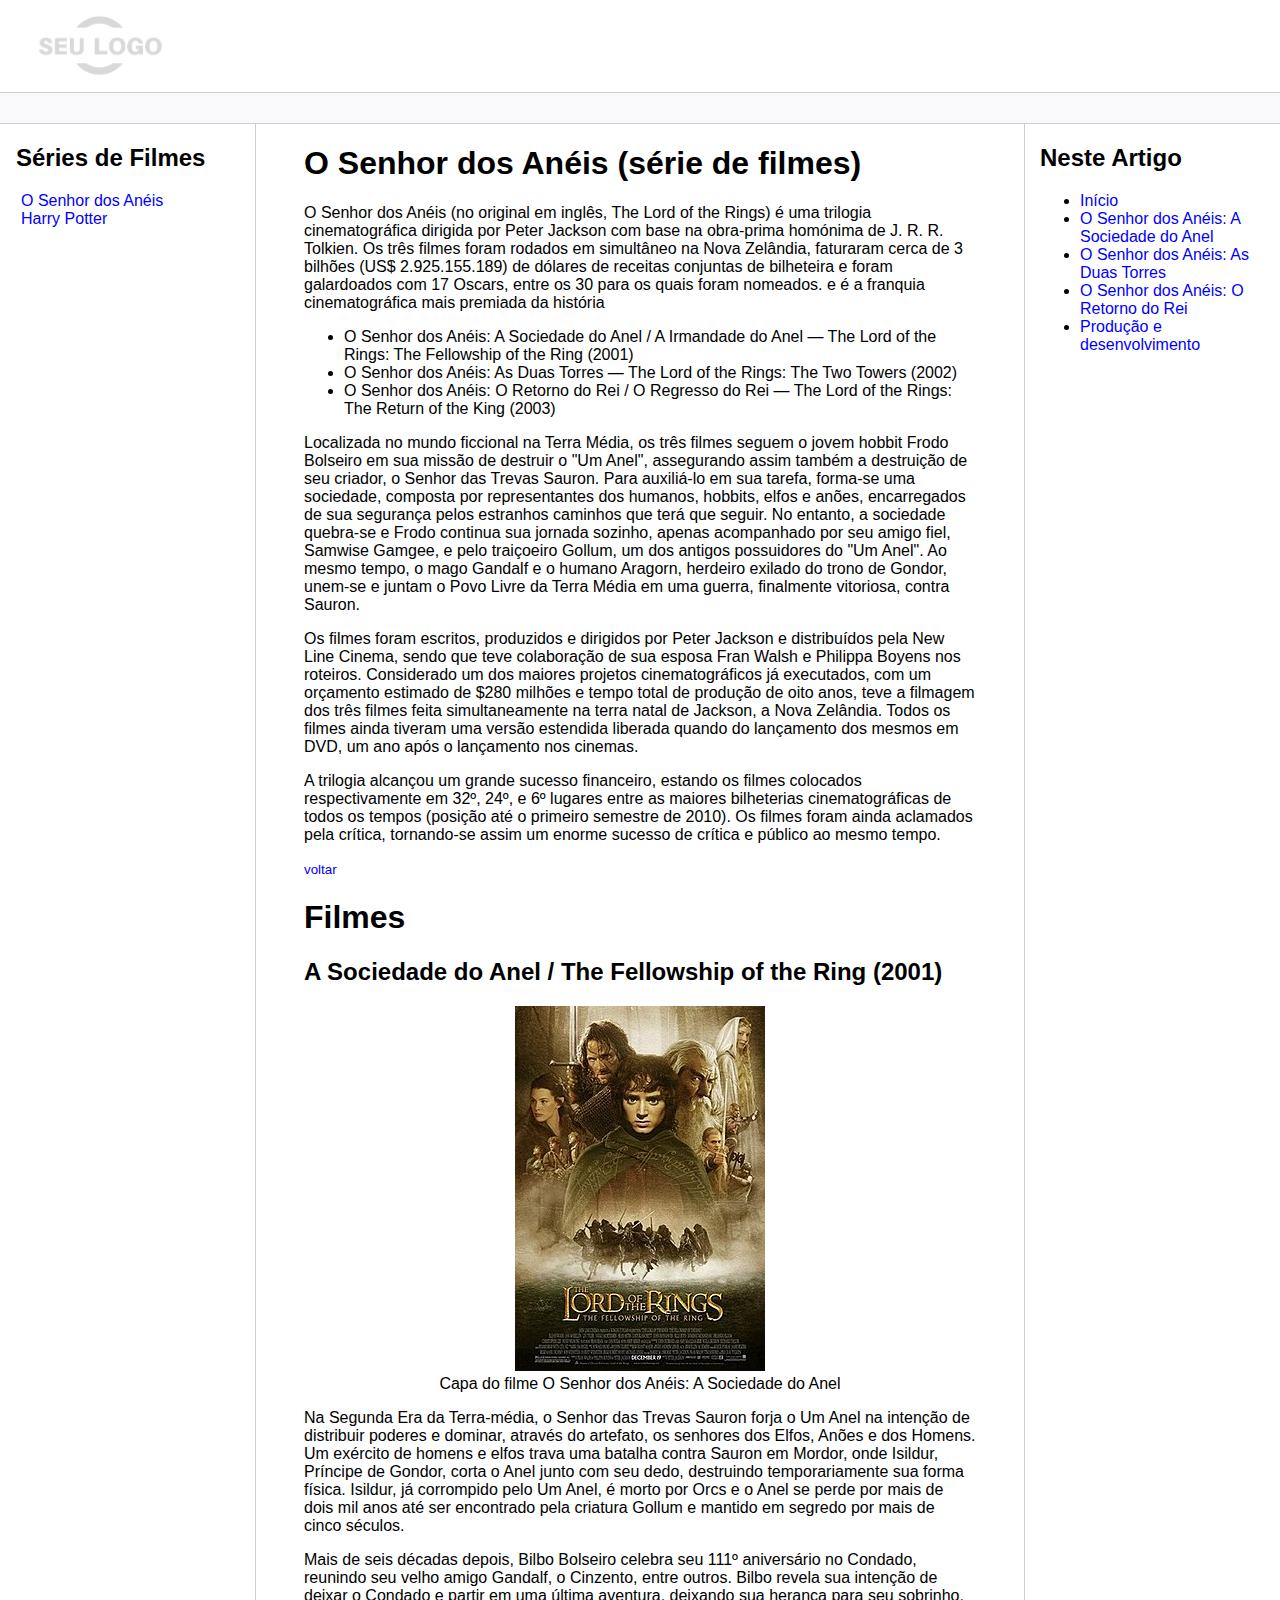
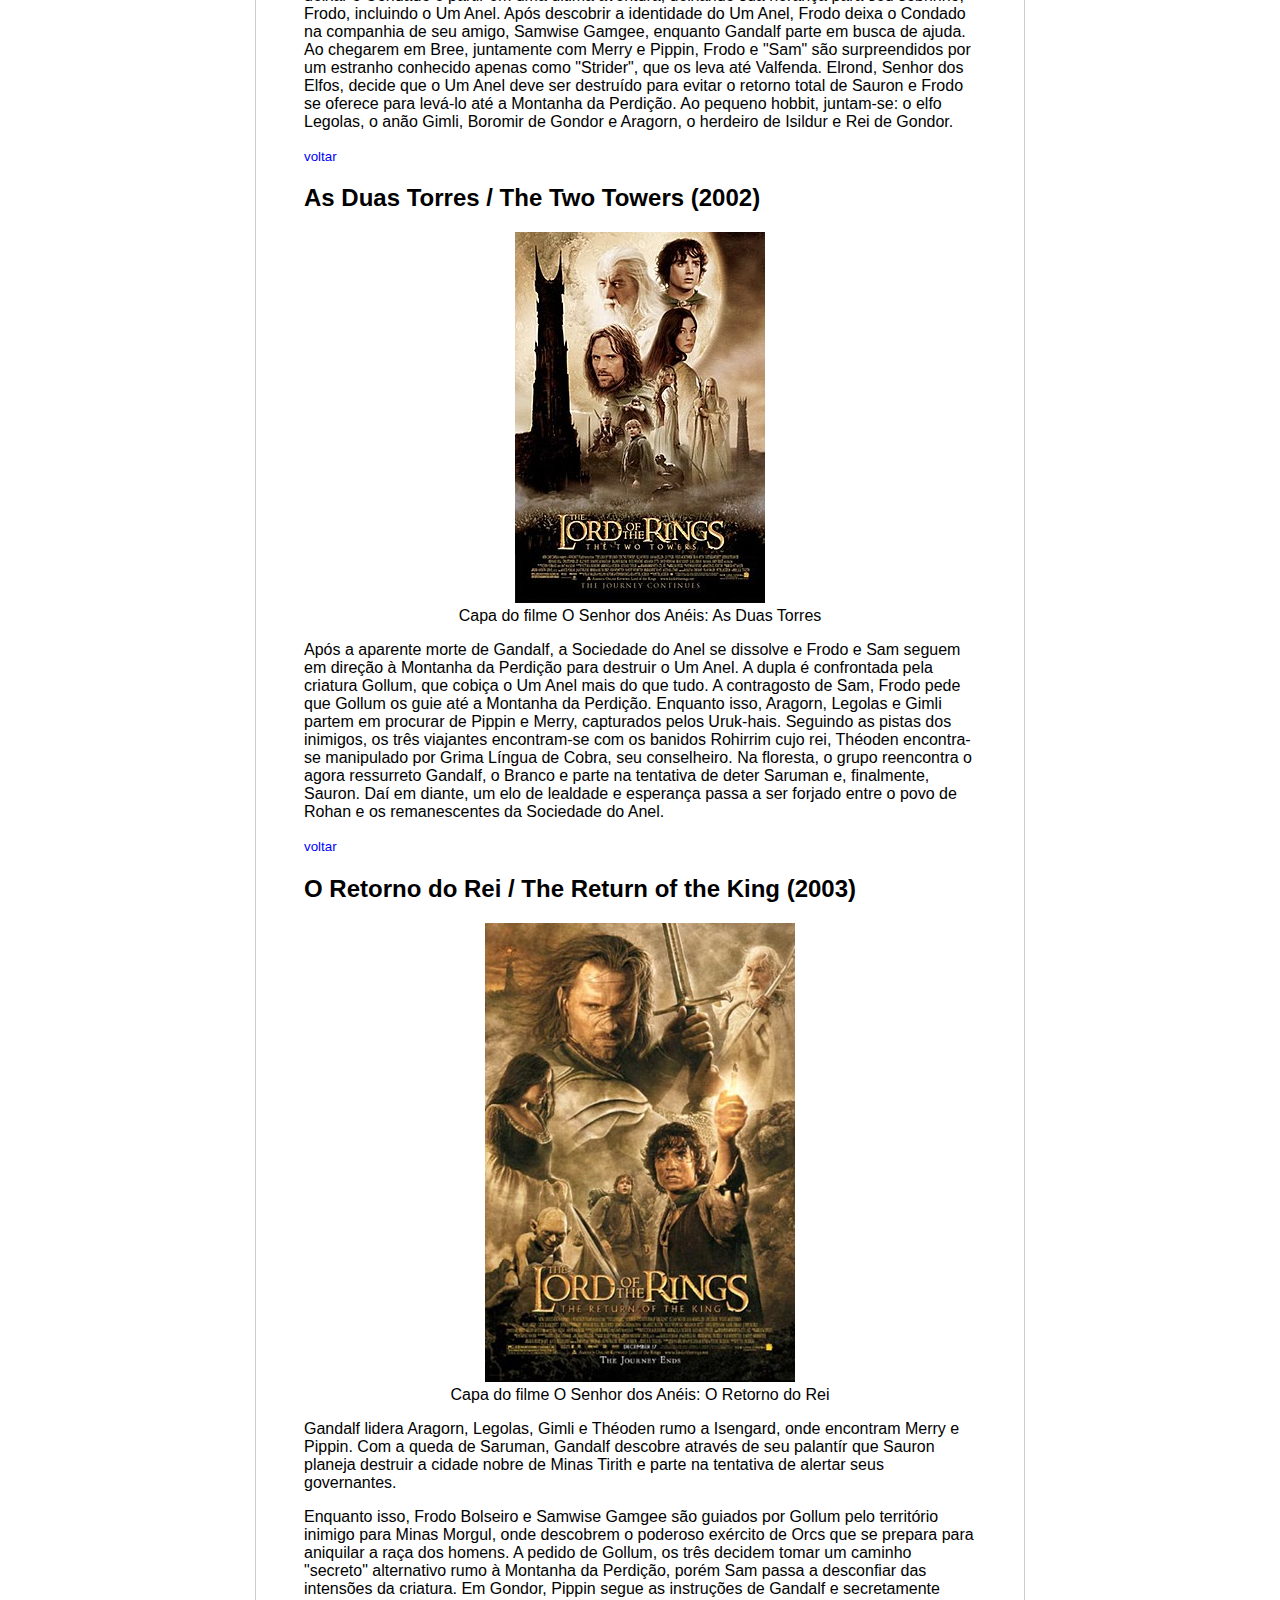
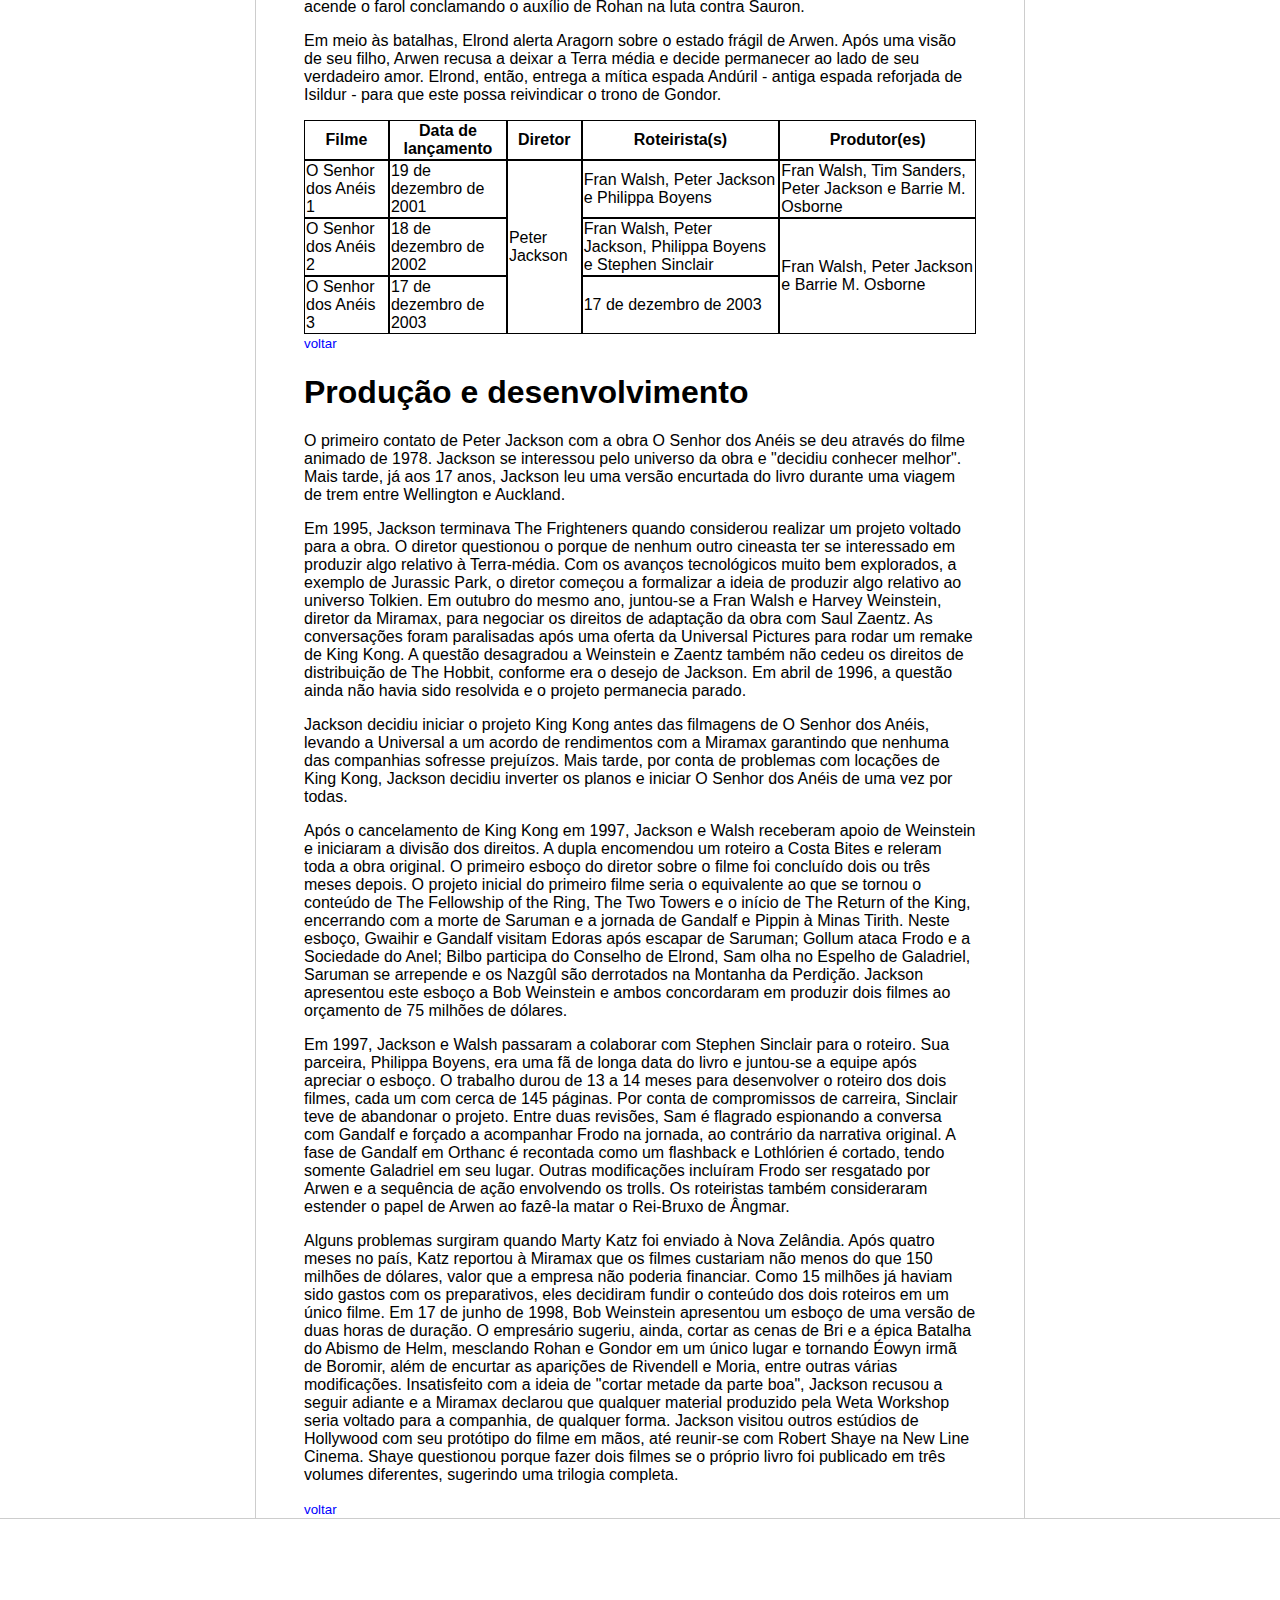
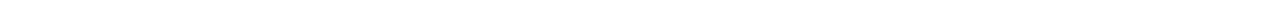
<file: desafio3/index.html>
<!DOCTYPE html>
<html lang="pt-br">
<head>
    <meta charset="UTF-8">
    <meta http-equiv="X-UA-Compatible" content="IE=edge">
    <meta name="viewport" content="width=device-width, initial-scale=1.0">
    <title>Página Principal</title>
    <link rel="stylesheet" href="assets/css/style.css">
</head>
<body>

    <header>   
        <div class="logo">
            <img src="assets/images/logo.png" width="200" alt="logo da página"/>
        </div>
    </header>

    <div class="bar"></div>

    <main class="content">
        <nav class="sidebar">
            <h2>Séries de Filmes</h2>
            <ul>
                <li><a href="index.html">O Senhor dos Anéis</a></li>
                <li><a href="harryPotter.html">Harry Potter</a></li>
            </ul>
        </nav>

        <section class="main">
            <h1 id="inicio">O Senhor dos Anéis (série de filmes)</h1>
            <p>O Senhor dos Anéis (no original em inglês, The Lord of the Rings) é uma trilogia cinematográfica dirigida por Peter Jackson com base na obra-prima homónima de J. R. R. Tolkien. Os três filmes foram rodados em simultâneo na Nova Zelândia, faturaram cerca de 3 bilhões (US$ 2.925.155.189) de dólares de receitas conjuntas de bilheteira e foram galardoados com 17 Oscars, entre os 30 para os quais foram nomeados. e é a franquia cinematográfica mais premiada da história</p>
            <ul>
                <li>O Senhor dos Anéis: A Sociedade do Anel / A Irmandade do Anel — The Lord of the Rings: The Fellowship of the Ring (2001)</li>
                <li>O Senhor dos Anéis: As Duas Torres — The Lord of the Rings: The Two Towers (2002)</li>
                <li>O Senhor dos Anéis: O Retorno do Rei / O Regresso do Rei — The Lord of the Rings: The Return of the King (2003)</li>
            </ul>

            <p>Localizada no mundo ficcional na Terra Média, os três filmes seguem o jovem hobbit Frodo Bolseiro em sua missão de destruir o "Um Anel", assegurando assim também a destruição de seu criador, o Senhor das Trevas Sauron. Para auxiliá-lo em sua tarefa, forma-se uma sociedade, composta por representantes dos humanos, hobbits, elfos e anões, encarregados de sua segurança pelos estranhos caminhos que terá que seguir. No entanto, a sociedade quebra-se e Frodo continua sua jornada sozinho, apenas acompanhado por seu amigo fiel, Samwise Gamgee, e pelo traiçoeiro Gollum, um dos antigos possuidores do "Um Anel". Ao mesmo tempo, o mago Gandalf e o humano Aragorn, herdeiro exilado do trono de Gondor, unem-se e juntam o Povo Livre da Terra Média em uma guerra, finalmente vitoriosa, contra Sauron.</p>
            
            <p>Os filmes foram escritos, produzidos e dirigidos por Peter Jackson e distribuídos pela New Line Cinema, sendo que teve colaboração de sua esposa Fran Walsh e Philippa Boyens nos roteiros. Considerado um dos maiores projetos cinematográficos já executados, com um orçamento estimado de $280 milhões e tempo total de produção de oito anos, teve a filmagem dos três filmes feita simultaneamente na terra natal de Jackson, a Nova Zelândia. Todos os filmes ainda tiveram uma versão estendida liberada quando do lançamento dos mesmos em DVD, um ano após o lançamento nos cinemas.</p>

            <p>A trilogia alcançou um grande sucesso financeiro, estando os filmes colocados respectivamente em 32º, 24º, e 6º lugares entre as maiores bilheterias cinematográficas de todos os tempos (posição até o primeiro semestre de 2010). Os filmes foram ainda aclamados pela crítica, tornando-se assim um enorme sucesso de crítica e público ao mesmo tempo.</p>
            <small><a href="#inicio">voltar</a></small>

            <h1>Filmes</h1>
            <h2 id="filme1">A Sociedade do Anel / The Fellowship of the Ring (2001)</h2>
            <figure>
                <img src="assets/images/OSenhordosAnéis1.jpg" alt="Capa do filme O Senhor dos Anéis: A Sociedade do Anel">
                <figcaption>Capa do filme O Senhor dos Anéis: A Sociedade do Anel</figcaption>
            </figure>
            
            <p>Na Segunda Era da Terra-média, o Senhor das Trevas Sauron forja o Um Anel na intenção de distribuir poderes e dominar, através do artefato, os senhores dos Elfos, Anões e dos Homens. Um exército de homens e elfos trava uma batalha contra Sauron em Mordor, onde Isildur, Príncipe de Gondor, corta o Anel junto com seu dedo, destruindo temporariamente sua forma física. Isildur, já corrompido pelo Um Anel, é morto por Orcs e o Anel se perde por mais de dois mil anos até ser encontrado pela criatura Gollum e mantido em segredo por mais de cinco séculos.</p>

            <p>Mais de seis décadas depois, Bilbo Bolseiro celebra seu 111º aniversário no Condado, reunindo seu velho amigo Gandalf, o Cinzento, entre outros. Bilbo revela sua intenção de deixar o Condado e partir em uma última aventura, deixando sua herança para seu sobrinho, Frodo, incluindo o Um Anel. Após descobrir a identidade do Um Anel, Frodo deixa o Condado na companhia de seu amigo, Samwise Gamgee, enquanto Gandalf parte em busca de ajuda. Ao chegarem em Bree, juntamente com Merry e Pippin, Frodo e "Sam" são surpreendidos por um estranho conhecido apenas como "Strider", que os leva até Valfenda. Elrond, Senhor dos Elfos, decide que o Um Anel deve ser destruído para evitar o retorno total de Sauron e Frodo se oferece para levá-lo até a Montanha da Perdição. Ao pequeno hobbit, juntam-se: o elfo Legolas, o anão Gimli, Boromir de Gondor e Aragorn, o herdeiro de Isildur e Rei de Gondor.</p>
            <small><a href="#inicio">voltar</a></small>

            <h2 id="filme2">As Duas Torres / The Two Towers (2002)</h2>
            <figure>
                <img src="assets/images/OSenhordosAnéis2.jpg" alt="Capa do filme O Senhor dos Anéis: As Duas Torres">
                <figcaption>Capa do filme O Senhor dos Anéis: As Duas Torres</figcaption>
            </figure>
            

            <p>Após a aparente morte de Gandalf, a Sociedade do Anel se dissolve e Frodo e Sam seguem em direção à Montanha da Perdição para destruir o Um Anel. A dupla é confrontada pela criatura Gollum, que cobiça o Um Anel mais do que tudo. A contragosto de Sam, Frodo pede que Gollum os guie até a Montanha da Perdição. Enquanto isso, Aragorn, Legolas e Gimli partem em procurar de Pippin e Merry, capturados pelos Uruk-hais. Seguindo as pistas dos inimigos, os três viajantes encontram-se com os banidos Rohirrim cujo rei, Théoden encontra-se manipulado por Grima Língua de Cobra, seu conselheiro. Na floresta, o grupo reencontra o agora ressurreto Gandalf, o Branco e parte na tentativa de deter Saruman e, finalmente, Sauron. Daí em diante, um elo de lealdade e esperança passa a ser forjado entre o povo de Rohan e os remanescentes da Sociedade do Anel.</p>
            <small><a href="#inicio">voltar</a></small>

            <h2 id="filme3">O Retorno do Rei / The Return of the King (2003)</h2>
            <figure>
                <img src="assets/images/OSenhordosAnéis3.jpg" alt="Capa do filme O Senhor dos Anéis: O Retorno do Rei">
                <figcaption>Capa do filme O Senhor dos Anéis: O Retorno do Rei</figcaption>
            </figure>
            
            <p>Gandalf lidera Aragorn, Legolas, Gimli e Théoden rumo a Isengard, onde encontram Merry e Pippin. Com a queda de Saruman, Gandalf descobre através de seu palantír que Sauron planeja destruir a cidade nobre de Minas Tirith e parte na tentativa de alertar seus governantes.</p>

            <p>Enquanto isso, Frodo Bolseiro e Samwise Gamgee são guiados por Gollum pelo território inimigo para Minas Morgul, onde descobrem o poderoso exército de Orcs que se prepara para aniquilar a raça dos homens. A pedido de Gollum, os três decidem tomar um caminho "secreto" alternativo rumo à Montanha da Perdição, porém Sam passa a desconfiar das intensões da criatura. Em Gondor, Pippin segue as instruções de Gandalf e secretamente acende o farol conclamando o auxílio de Rohan na luta contra Sauron.</p>

            <p>Em meio às batalhas, Elrond alerta Aragorn sobre o estado frágil de Arwen. Após uma visão de seu filho, Arwen recusa a deixar a Terra média e decide permanecer ao lado de seu verdadeiro amor. Elrond, então, entrega a mítica espada Andúril - antiga espada reforjada de Isildur - para que este possa reivindicar o trono de Gondor.</p>

            <table cellspacing="0" summary="Essa tabela contém as datas de lançamento, o nome do diretor, dos roteristas e produtores dos trés filmes de O Senhor dos anéis">
                <thead>
                    <tr>
                        <th>Filme</th>
                        <th>Data de lançamento</th>
                        <th>Diretor</th>
                        <th>Roteirista(s)</th>
                        <th>Produtor(es)</th>
                    </tr>
                </thead>
                <tbody>
                    <tr>
                        <td>O Senhor dos Anéis 1</td>
                        <td>19 de dezembro de 2001</td>
                        <td rowspan="3">Peter Jackson</td>
                        <td>Fran Walsh, Peter Jackson e Philippa Boyens</td>
                        <td>Fran Walsh, Tim Sanders, Peter Jackson e Barrie M. Osborne</td>
                    </tr>
                    <tr>
                        <td>O Senhor dos Anéis 2</td>
                        <td>18 de dezembro de 2002</td>
                        
                        <td>Fran Walsh, Peter Jackson, Philippa Boyens e Stephen Sinclair</td>
                        <td rowspan="2">Fran Walsh, Peter Jackson e Barrie M. Osborne</td>
                    </tr>
                    <tr>
                        <td>O Senhor dos Anéis 3</td>
                        <td>17 de dezembro de 2003</td>
                        <td>17 de dezembro de 2003</td>
                       
                    </tr>
                </tbody>
            </table>
            <small><a href="#inicio">voltar</a></small>

            <h1 id="producao">Produção e desenvolvimento</h1>
            <p>O primeiro contato de Peter Jackson com a obra O Senhor dos Anéis se deu através do filme animado de 1978. Jackson se interessou pelo universo da obra e "decidiu conhecer melhor". Mais tarde, já aos 17 anos, Jackson leu uma versão encurtada do livro durante uma viagem de trem entre Wellington e Auckland.</p>

            <p>Em 1995, Jackson terminava The Frighteners quando considerou realizar um projeto voltado para a obra. O diretor questionou o porque de nenhum outro cineasta ter se interessado em produzir algo relativo à Terra-média. Com os avanços tecnológicos muito bem explorados, a exemplo de Jurassic Park, o diretor começou a formalizar a ideia de produzir algo relativo ao universo Tolkien. Em outubro do mesmo ano, juntou-se a Fran Walsh e Harvey Weinstein, diretor da Miramax, para negociar os direitos de adaptação da obra com Saul Zaentz. As conversações foram paralisadas após uma oferta da Universal Pictures para rodar um remake de King Kong. A questão desagradou a Weinstein e Zaentz também não cedeu os direitos de distribuição de The Hobbit, conforme era o desejo de Jackson. Em abril de 1996, a questão ainda não havia sido resolvida e o projeto permanecia parado.</p>

            <p>Jackson decidiu iniciar o projeto King Kong antes das filmagens de O Senhor dos Anéis, levando a Universal a um acordo de rendimentos com a Miramax garantindo que nenhuma das companhias sofresse prejuízos. Mais tarde, por conta de problemas com locações de King Kong, Jackson decidiu inverter os planos e iniciar O Senhor dos Anéis de uma vez por todas.</p>

            <p>Após o cancelamento de King Kong em 1997, Jackson e Walsh receberam apoio de Weinstein e iniciaram a divisão dos direitos. A dupla encomendou um roteiro a Costa Bites e releram toda a obra original. O primeiro esboço do diretor sobre o filme foi concluído dois ou três meses depois. O projeto inicial do primeiro filme seria o equivalente ao que se tornou o conteúdo de The Fellowship of the Ring, The Two Towers e o início de The Return of the King, encerrando com a morte de Saruman e a jornada de Gandalf e Pippin à Minas Tirith. Neste esboço, Gwaihir e Gandalf visitam Edoras após escapar de Saruman; Gollum ataca Frodo e a Sociedade do Anel; Bilbo participa do Conselho de Elrond, Sam olha no Espelho de Galadriel, Saruman se arrepende e os Nazgûl são derrotados na Montanha da Perdição. Jackson apresentou este esboço a Bob Weinstein e ambos concordaram em produzir dois filmes ao orçamento de 75 milhões de dólares.</p>

            <p>Em 1997, Jackson e Walsh passaram a colaborar com Stephen Sinclair para o roteiro. Sua parceira, Philippa Boyens, era uma fã de longa data do livro e juntou-se a equipe após apreciar o esboço. O trabalho durou de 13 a 14 meses para desenvolver o roteiro dos dois filmes, cada um com cerca de 145 páginas. Por conta de compromissos de carreira, Sinclair teve de abandonar o projeto. Entre duas revisões, Sam é flagrado espionando a conversa com Gandalf e forçado a acompanhar Frodo na jornada, ao contrário da narrativa original. A fase de Gandalf em Orthanc é recontada como um flashback e Lothlórien é cortado, tendo somente Galadriel em seu lugar. Outras modificações incluíram Frodo ser resgatado por Arwen e a sequência de ação envolvendo os trolls. Os roteiristas também consideraram estender o papel de Arwen ao fazê-la matar o Rei-Bruxo de Ângmar.</p>

            <p>Alguns problemas surgiram quando Marty Katz foi enviado à Nova Zelândia. Após quatro meses no país, Katz reportou à Miramax que os filmes custariam não menos do que 150 milhões de dólares, valor que a empresa não poderia financiar. Como 15 milhões já haviam sido gastos com os preparativos, eles decidiram fundir o conteúdo dos dois roteiros em um único filme. Em 17 de junho de 1998, Bob Weinstein apresentou um esboço de uma versão de duas horas de duração. O empresário sugeriu, ainda, cortar as cenas de Bri e a épica Batalha do Abismo de Helm, mesclando Rohan e Gondor em um único lugar e tornando Éowyn irmã de Boromir, além de encurtar as aparições de Rivendell e Moria, entre outras várias modificações. Insatisfeito com a ideia de "cortar metade da parte boa", Jackson recusou a seguir adiante e a Miramax declarou que qualquer material produzido pela Weta Workshop seria voltado para a companhia, de qualquer forma. Jackson visitou outros estúdios de Hollywood com seu protótipo do filme em mãos, até reunir-se com Robert Shaye na New Line Cinema. Shaye questionou porque fazer dois filmes se o próprio livro foi publicado em três volumes diferentes, sugerindo uma trilogia completa.</p>
            <small><a href="#inicio">voltar</a></small>
            
        </section>

        <nav class="anchors">
            <h2>Neste Artigo</h2>
            <ul>
                <li><a href="#inicio">Início</a></li>
                <li><a href="#filme1">O Senhor dos Anéis: A Sociedade do Anel</a></li>
                <li><a href="#filme2">O Senhor dos Anéis: As Duas Torres</a></li>
                <li><a href="#filme3">O Senhor dos Anéis: O Retorno do Rei</a></li>
                <li><a href="#producao">Produção e desenvolvimento</a></li>
            </ul>
        </nav>
    </main>

    <footer class="footer">
        
    </footer>
</body>
</html>
</file>
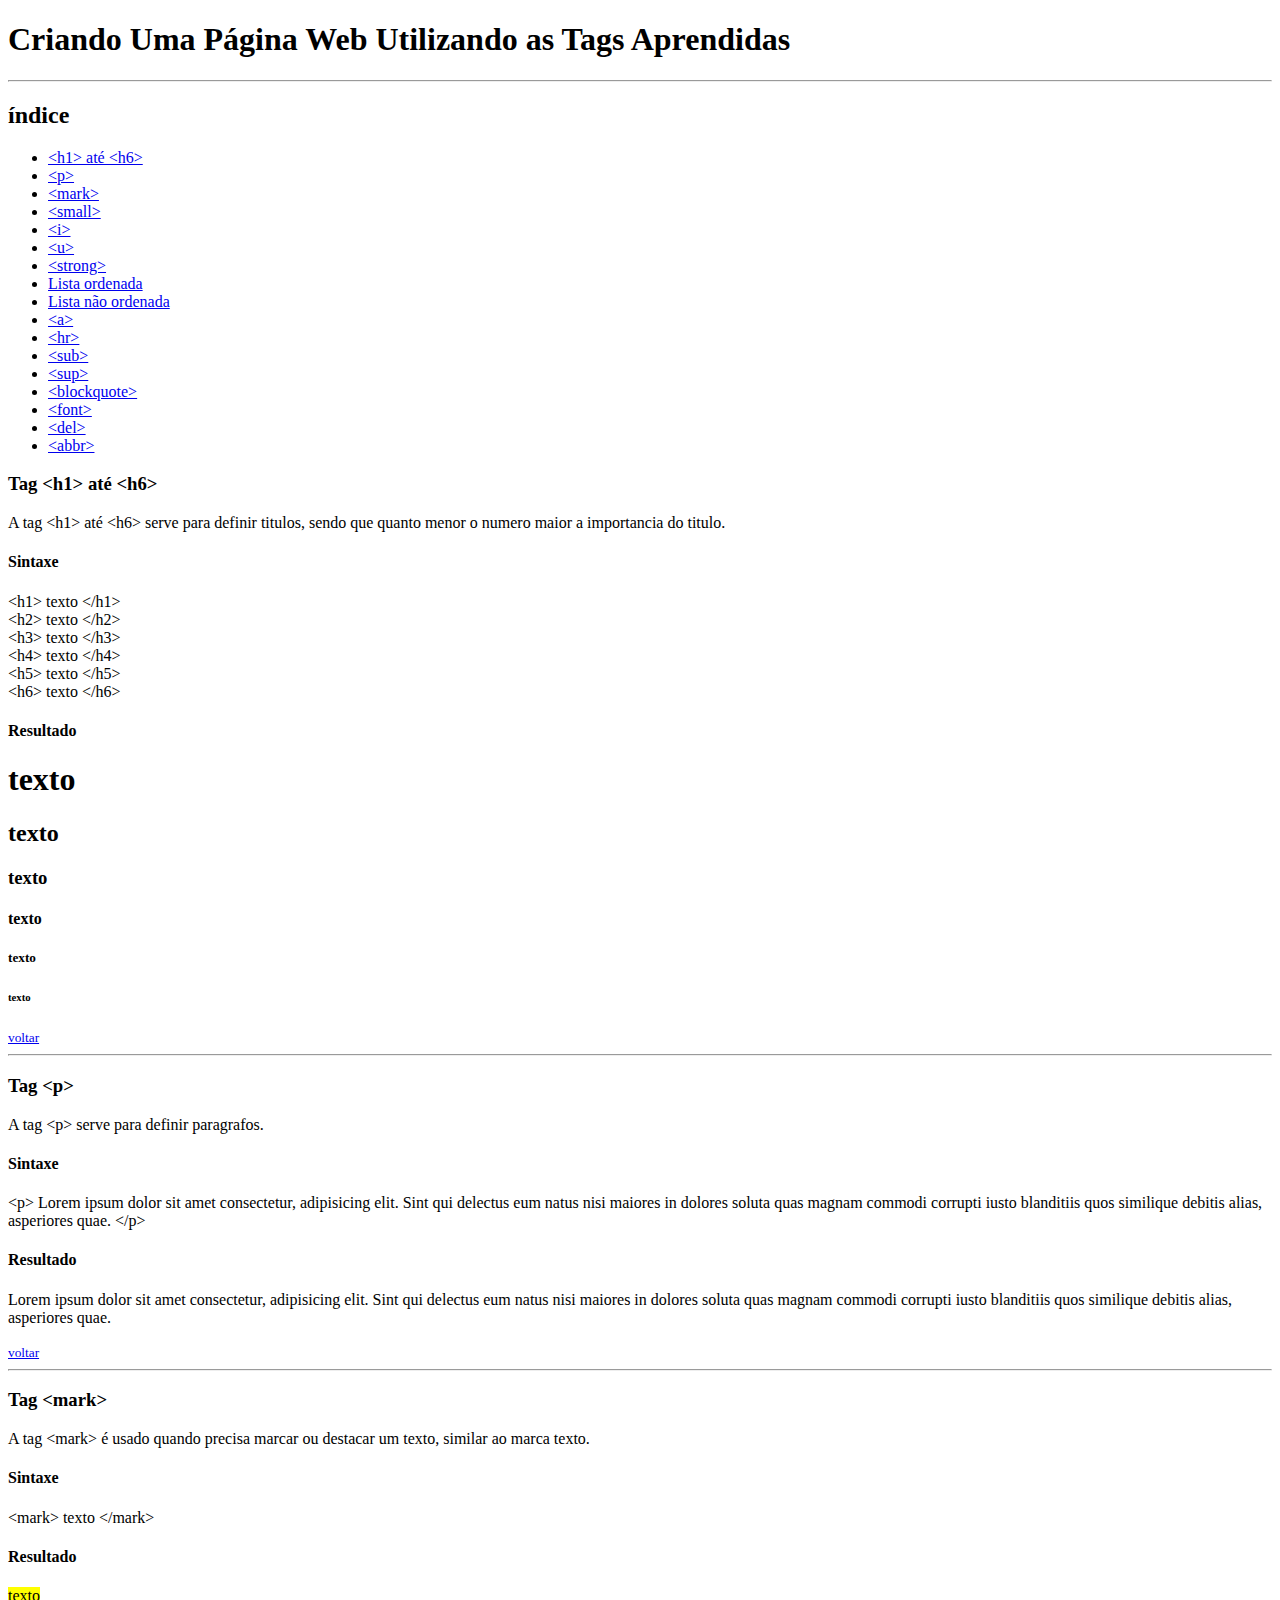
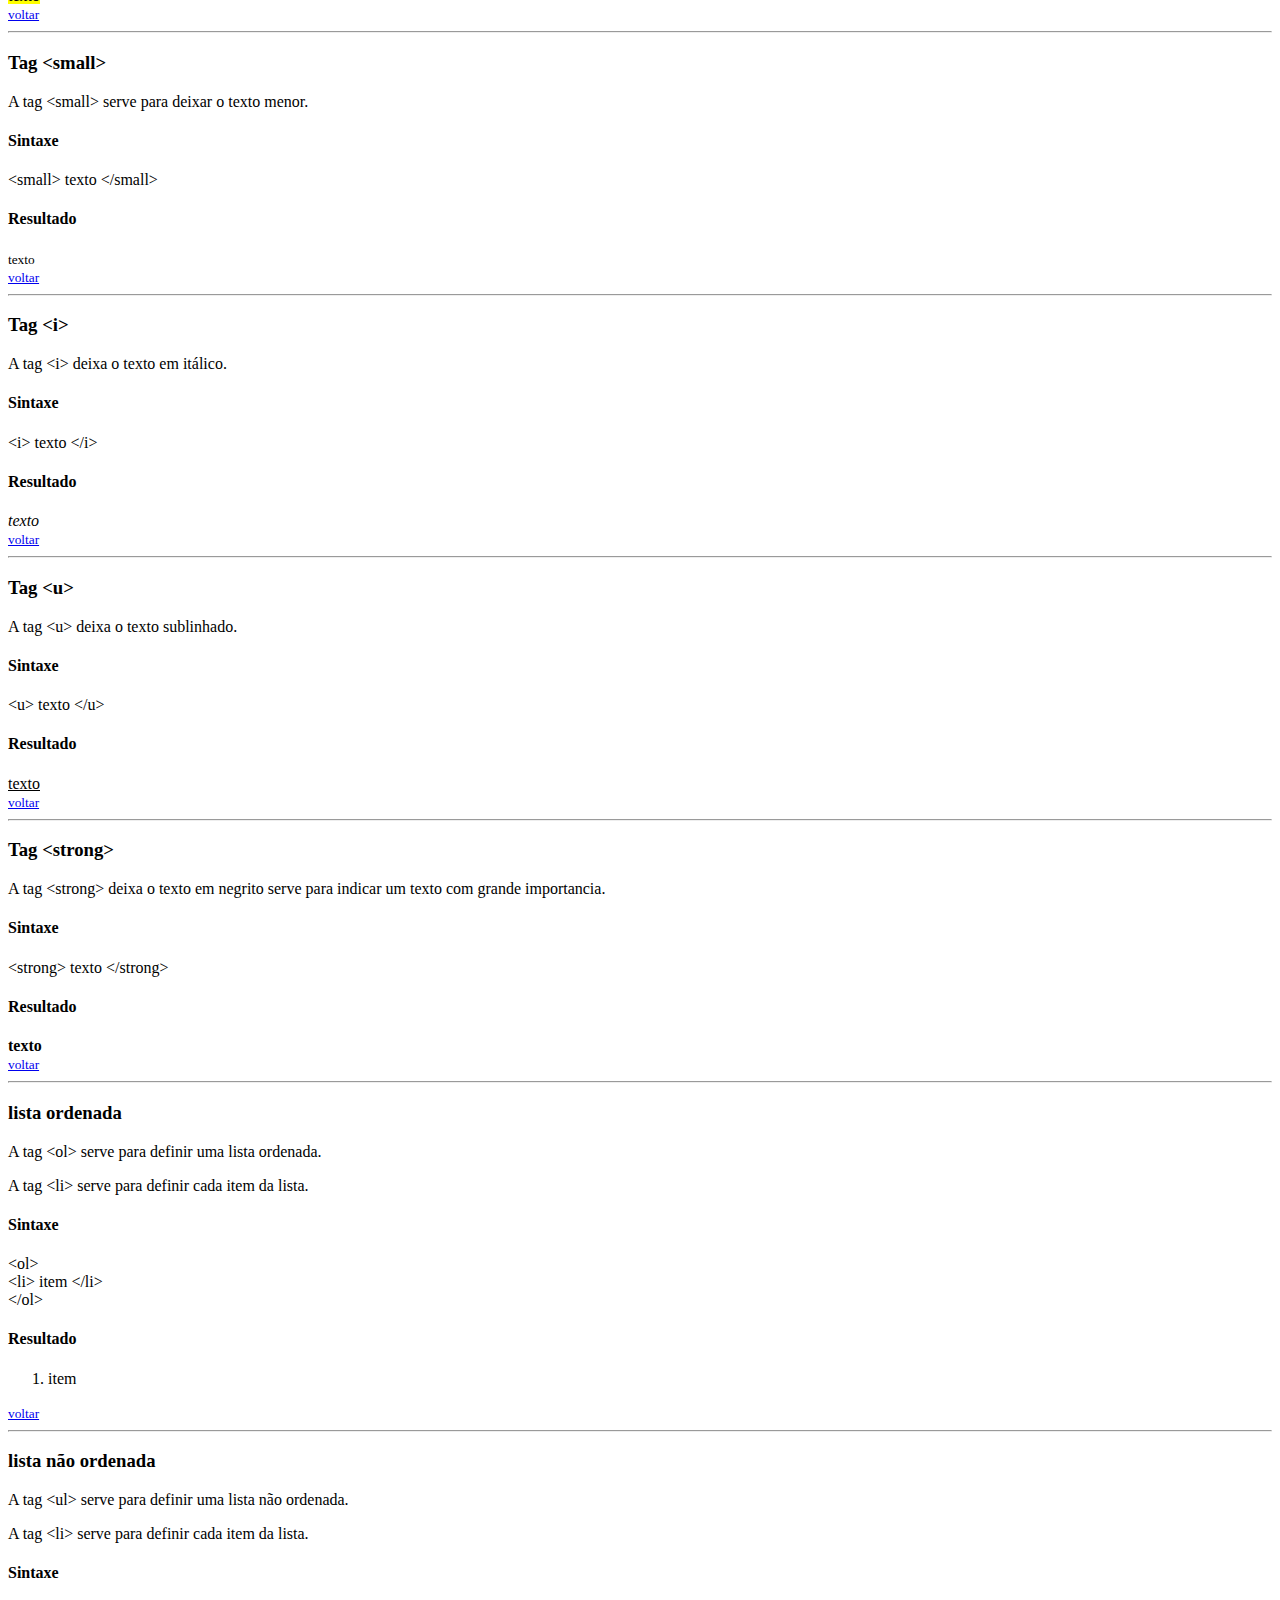
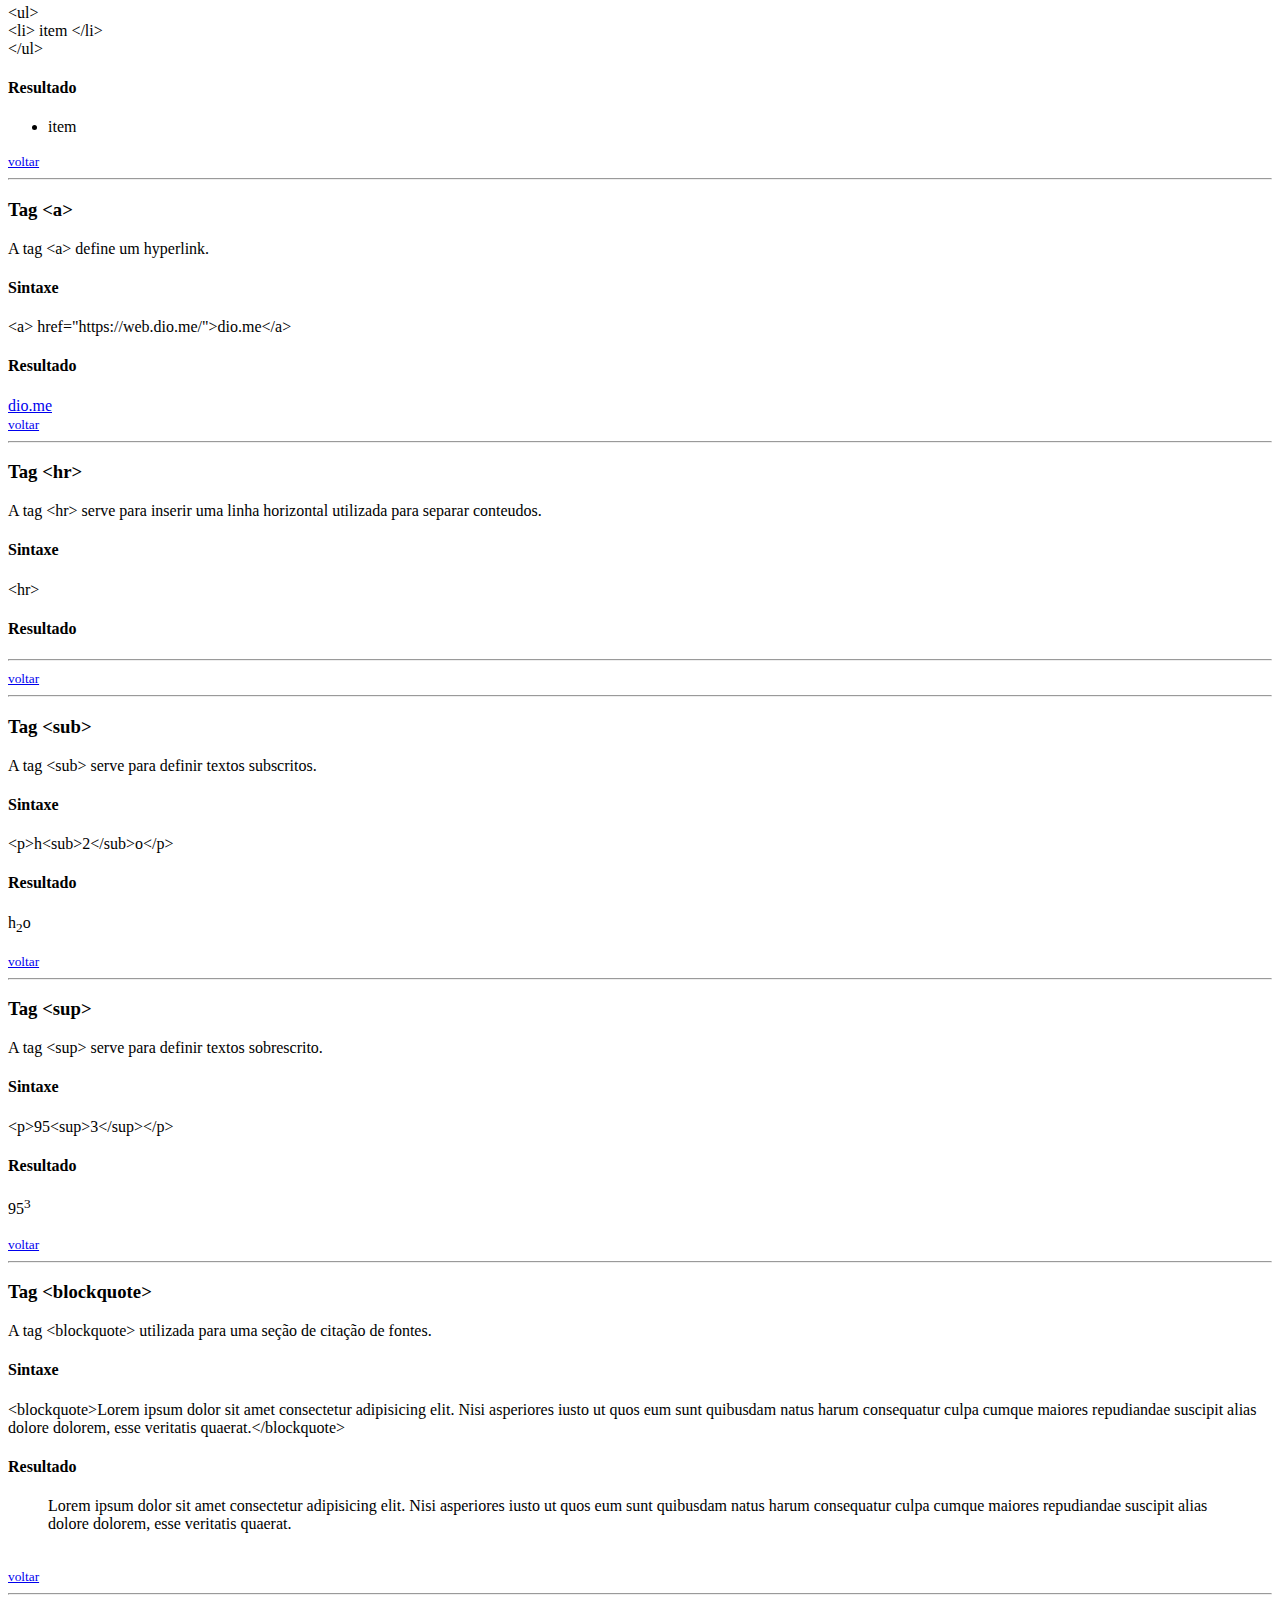
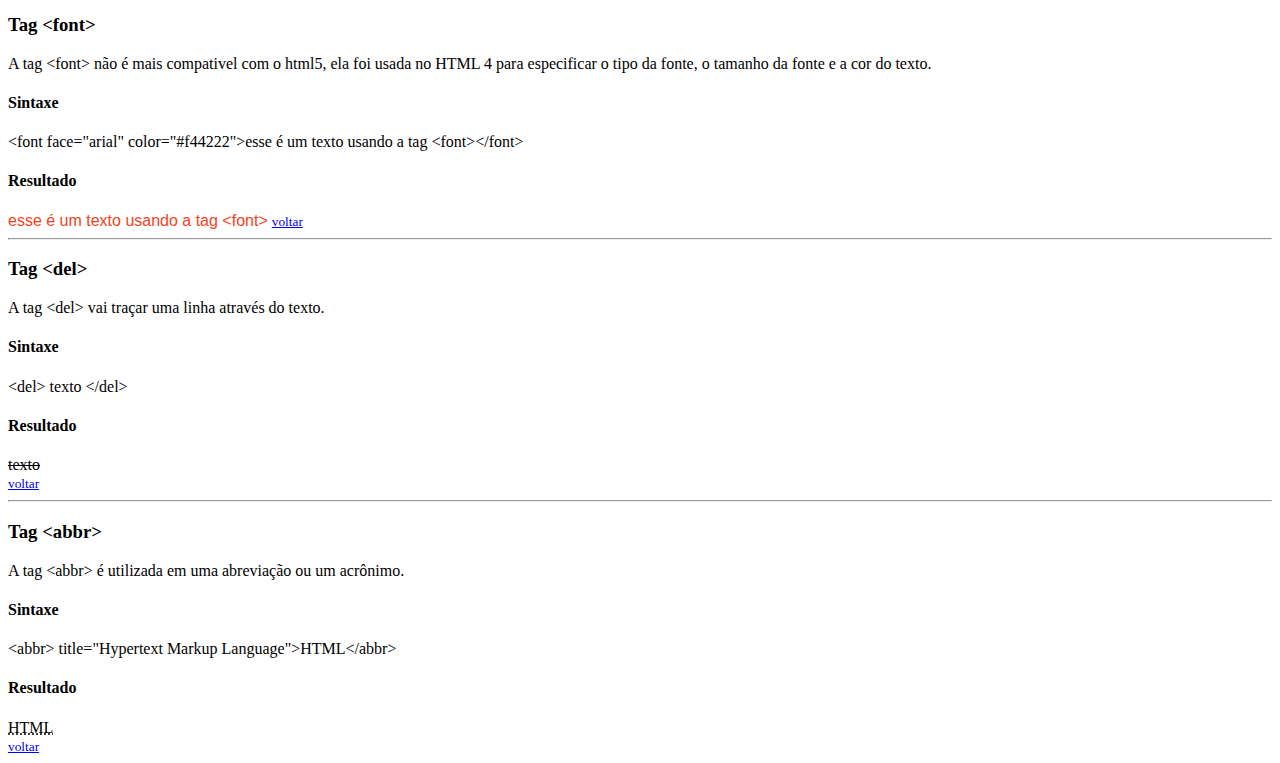
<file: desafio/desafio-1.html>
<!DOCTYPE html>
<html lang="pt-br">

<head>
    <meta charset="UTF-8">
    <meta name="viewport" content="width=device-width, initial-scale=1.0">
    <title>desafio</title>
</head>

<body>
    <h1 id="inicio">Criando Uma Página Web Utilizando as Tags Aprendidas</h1>
    <hr>

    <h2>índice</h2>

    <ul>
        <li><a href="#h">&lt;h1&gt; até &lt;h6&gt;</a></li>
        <li><a href="#p">&lt;p&gt;</a></li>
        <li><a href="#mark">&lt;mark&gt;</a></li>
        <li><a href="#small">&lt;small&gt;</a></li>
        <li><a href="#i">&lt;i&gt;</a></li>
        <li><a href="#u">&lt;u&gt;</a></li>
        <li><a href="#strong">&lt;strong&gt;</a></li>
        <li><a href="#ol">Lista ordenada</a></li>
        <li><a href="#ul">Lista não ordenada</a></li>
        <li><a href="#a">&lt;a&gt;</a></li>
        <li><a href="#hr">&lt;hr&gt;</a></li>
        <li><a href="#sub">&lt;sub&gt;</a></li>
        <li><a href="#sup">&lt;sup&gt;</a></li>
        <li><a href="#blockquote">&lt;blockquote&gt;</a></li>
        <li><a href="#font">&lt;font&gt;</a></li>
        <li><a href="#del">&lt;del&gt;</a></li>
        <li><a href="#abbr">&lt;abbr&gt;</a></li>
    </ul>

    <h3 id="h">Tag &lt;h1&gt; até &lt;h6&gt;</h3>

        <p>A tag &lt;h1&gt; até &lt;h6&gt; serve para definir titulos, sendo que quanto menor o numero maior a importancia
        do titulo.</p>

            <h4>Sintaxe</h4>
            &lt;h1&gt; texto &lt;/h1&gt; <br>
            &lt;h2&gt; texto &lt;/h2&gt; <br>
            &lt;h3&gt; texto &lt;/h3&gt; <br>
            &lt;h4&gt; texto &lt;/h4&gt; <br>
            &lt;h5&gt; texto &lt;/h5&gt; <br>
            &lt;h6&gt; texto &lt;/h6&gt; <br>
            
            <h4>Resultado</h4>
            <h1>texto</h1>
            <h2>texto</h2>
            <h3>texto</h3>
            <h4>texto</h4>
            <h5>texto</h5>
            <h6>texto</h6>

    <small><a href="#inicio">voltar</a></small>
    <hr>

    <h3 id="p">Tag &lt;p&gt;</h3>

        <p>A tag &lt;p&gt; serve para definir paragrafos.</p>

            <h4>Sintaxe</h4>
                &lt;p&gt; Lorem ipsum dolor sit amet consectetur, adipisicing elit. Sint qui delectus eum natus nisi maiores in
                dolores soluta quas magnam commodi corrupti iusto blanditiis quos similique debitis alias, asperiores quae.
                &lt;/p&gt; <br>

            <h4>Resultado</h4>            
                <p>Lorem ipsum dolor sit amet consectetur, adipisicing elit. Sint qui delectus eum natus nisi maiores in
                    dolores soluta quas magnam commodi corrupti iusto blanditiis quos similique debitis alias, asperiores quae.</p>

    <small><a href="#inicio">voltar</a></small>
    <hr>

    <h3 id="mark">Tag &lt;mark&gt;</h3>

        <p>A tag &lt;mark&gt; é usado quando precisa marcar ou destacar um texto, similar ao marca texto.</p>
        
            <h4>Sintaxe</h4>
                &lt;mark&gt; texto &lt;/mark&gt; <br>

            <h4>Resultado</h4>
                <mark>texto</mark><br>

    <small><a href="#inicio">voltar</a></small>
    <hr>

    <h3 id="small">Tag &lt;small&gt;</h3>

        <p>A tag &lt;small&gt; serve para deixar o texto menor.</p>

            <h4>Sintaxe</h4>
            &lt;small&gt; texto &lt;/small&gt; <br>

            <h4>Resultado</h4>
            <small>texto</small><br>

    <small><a href="#inicio">voltar</a></small>
    <hr>

    <h3 id="i">Tag &lt;i&gt;</h3>

        <p>A tag &lt;i&gt; deixa o texto em itálico.</p>

            <h4>Sintaxe</h4>
            &lt;i&gt; texto &lt;/i&gt; <br>

            <h4>Resultado</h4>
            <i>texto</i><br>

    <small><a href="#inicio">voltar</a></small>
    <hr>

    <h3 id="u">Tag &lt;u&gt;</h3>

        <p>A tag &lt;u&gt; deixa o texto sublinhado.</p>

            <h4>Sintaxe</h4>
            &lt;u&gt; texto &lt;/u&gt; <br>

            <h4>Resultado</h4>
            <u>texto</u><br>

    <small><a href="#inicio">voltar</a></small>
    <hr>

    <h3 id="strong">Tag &lt;strong&gt;</h3>
    
        <p>A tag &lt;strong&gt; deixa o texto em negrito serve para indicar um texto com grande importancia.</p>

            <h4>Sintaxe</h4>
                &lt;strong&gt; texto &lt;/strong&gt; <br>

            <h4>Resultado</h4>
                <strong>texto</strong><br>

    <small><a href="#inicio">voltar</a></small>
    <hr>

    <h3 id="ol">lista ordenada</h3>

        <p>A tag &lt;ol&gt; serve para definir uma lista ordenada.</p>
        <p>A tag &lt;li&gt; serve para definir cada item da lista.</p>

            <h4>Sintaxe</h4>
             &lt;ol&gt; <br> &lt;li&gt; item &lt;/li&gt; <br> &lt;/ol&gt; <br>
             
            <h4>Resultado</h4>
                <ol>
                    <li>item</li>
                </ol>

    <small><a href="#inicio">voltar</a></small>
    <hr>

    <h3 id="ul">lista não ordenada</h3>

        <p>A tag &lt;ul&gt; serve para definir uma lista não ordenada.</p>
        <p>A tag &lt;li&gt; serve para definir cada item da lista.</p>

            <h4>Sintaxe</h4>
             &lt;ul&gt; <br> &lt;li&gt; item &lt;/li&gt; <br> &lt;/ul&gt; <br>

            <h4>Resultado</h4>
                <ul>
                    <li>item</li>
                </ul>

    <small><a href="#inicio">voltar</a></small>
    <hr>


    <h3 id="a">Tag &lt;a&gt;</h3>

        <p>A tag &lt;a&gt; define um hyperlink.</p>
        
            <h4>Sintaxe</h4>
                &lt;a&gt; href="https://web.dio.me/"&gt;dio.me&lt;/a&gt; <br>

            <h4>Resultado</h4>
                <a href="https://web.dio.me/">dio.me</a> <br>

    <small><a href="#inicio">voltar</a></small>
    <hr>

    <h3 id="hr">Tag &lt;hr&gt;</h3>

        <p>A tag &lt;hr&gt; serve para inserir uma linha horizontal utilizada para separar conteudos.</p>

            <h4>Sintaxe</h4>
            &lt;hr&gt;<br>

            <h4>Resultado</h4>
                 <hr>

    <small><a href="#inicio">voltar</a></small>
    <hr>

    <h3 id="sub">Tag &lt;sub&gt;</h3>

        <p>A tag &lt;sub&gt; serve para definir textos subscritos.</p>

            <h4>Sintaxe</h4>
                &lt;p&gt;h&lt;sub&gt;2&lt;/sub&gt;o&lt;/p&gt; <br>

            <h4>Resultado</h4>
                <p>h<sub>2</sub>o</p>

    <small><a href="#inicio">voltar</a></small>
    <hr>

    <h3 id="sup">Tag &lt;sup&gt;</h3>

        <p>A tag &lt;sup&gt; serve para definir textos sobrescrito.</p>

            <h4>Sintaxe</h4>
                &lt;p&gt;95&lt;sup&gt;3&lt;/sup&gt;&lt;/p&gt;<br>

            <h4>Resultado</h4>
                <p>95<sup>3</sup></p>

    <small><a href="#inicio">voltar</a></small>
    <hr>

    <h3 id="blockquote">Tag &lt;blockquote&gt;</h3>
    
        <p>A tag &lt;blockquote&gt; utilizada para uma seção de citação de fontes.</p>

            <h4>Sintaxe</h4>
            &lt;blockquote&gt;Lorem ipsum dolor sit amet consectetur adipisicing elit. Nisi asperiores iusto ut quos eum sunt
            quibusdam natus harum consequatur culpa cumque maiores repudiandae suscipit alias dolore dolorem, esse veritatis
            quaerat.&lt;/blockquote&gt;<br>
            
            <h4>Resultado</h4>
            <blockquote>Lorem ipsum dolor sit amet consectetur adipisicing elit. Nisi asperiores iusto ut quos eum sunt
                quibusdam natus harum consequatur culpa cumque maiores repudiandae suscipit alias dolore dolorem, esse veritatis
                quaerat.</blockquote><br>

    <small><a href="#inicio">voltar</a></small>
    <hr>

    <h3 id="font">Tag &lt;font&gt;</h3>

        <p>A tag &lt;font&gt; não é mais compativel com o html5, ela foi usada no HTML 4 para especificar o tipo da fonte, o tamanho da fonte e a cor do texto.</p>

        <h4>Sintaxe</h4>

        &lt;font face="arial" color="#f44222"&gt;esse é um texto usando a tag &lt;font&gt;&lt;/font&gt;

        <h4>Resultado</h4>
        <font face="arial" color="#f44222">esse é um texto usando a tag &lt;font&gt;</font>

    <small><a href="#inicio">voltar</a></small>
    <hr>

    <h3 id="del">Tag &lt;del&gt;</h3>

        <p>A tag &lt;del&gt; vai traçar uma linha através do texto. </p>

            <h4>Sintaxe</h4>
                &lt;del&gt; texto &lt;/del&gt; <br>

            <h4>Resultado</h4>
                <del>texto</del><br>
            
    <small><a href="#inicio">voltar</a></small>
    <hr>

    <h3 id="abbr">Tag &lt;abbr&gt;</h3>  

        <p>A tag &lt;abbr&gt; é utilizada em uma abreviação ou um acrônimo.</p>

            <h4>Sintaxe</h4>
                &lt;abbr&gt; title="Hypertext Markup Language"&gt;HTML&lt;/abbr&gt;

            <h4>Resultado</h4>
                <abbr title="Hypertext Markup Language">HTML</abbr><br>
            
    <small><a href="#inicio">voltar</a></small>


</body>

</html>
</file>
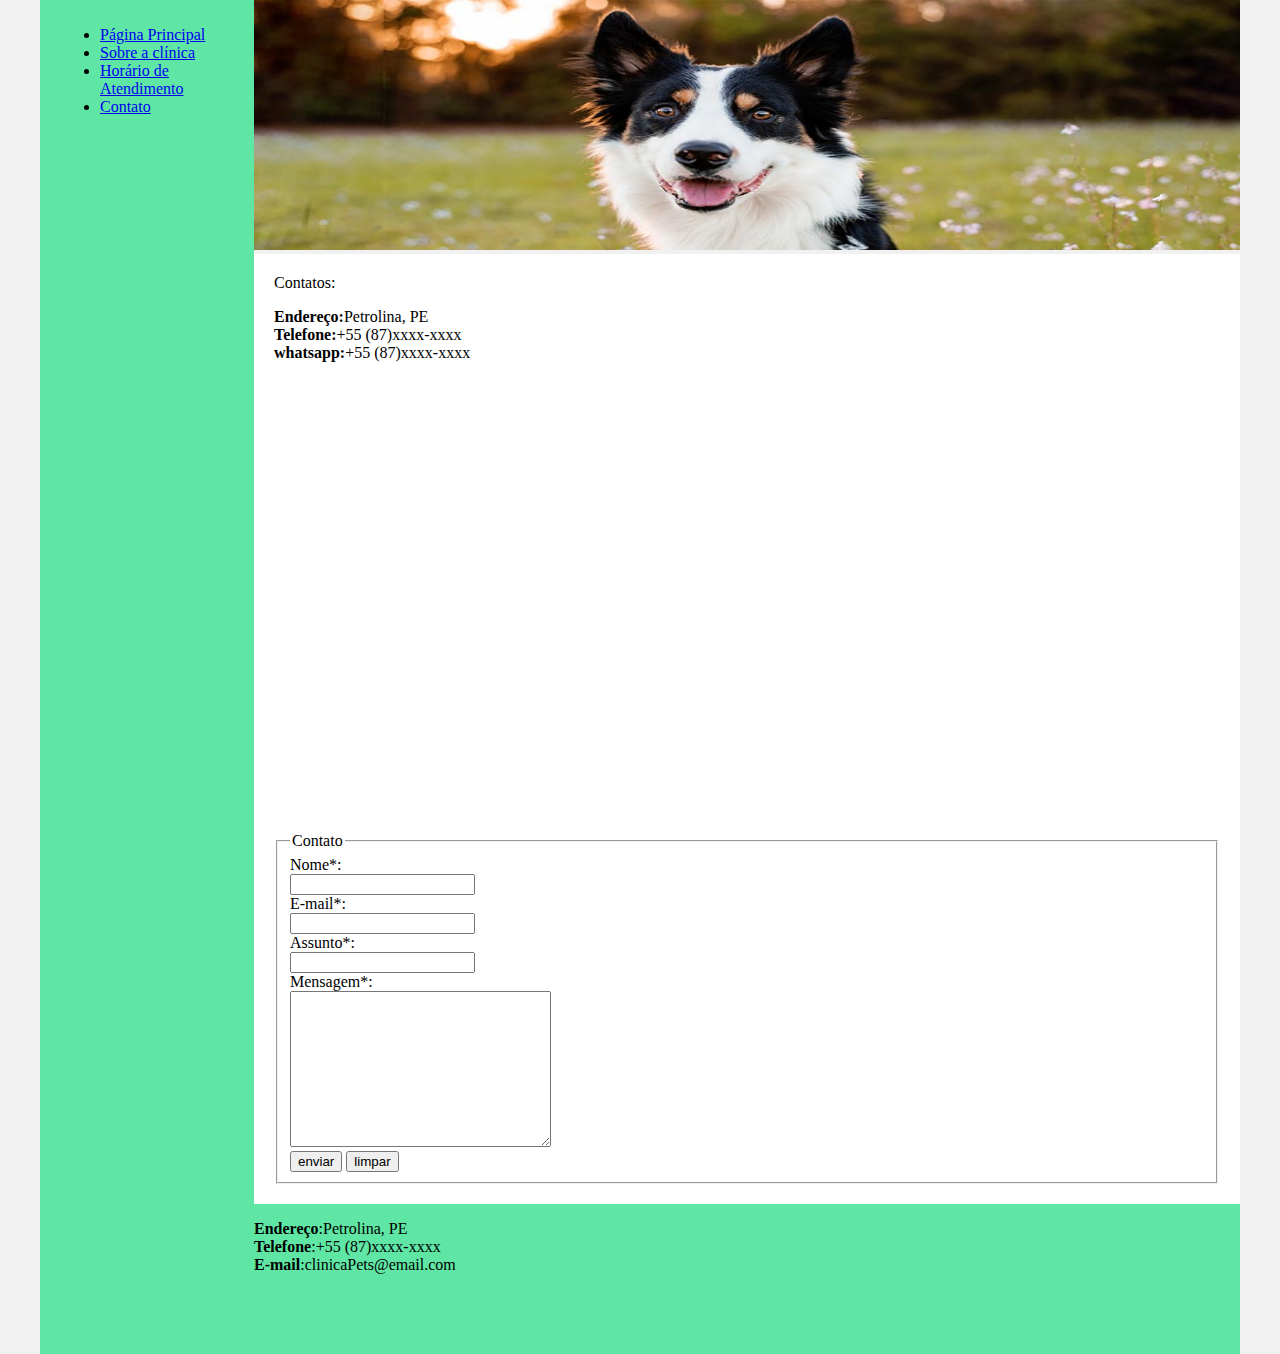
<file: desafio2/Contato.html>
<!DOCTYPE html>
<html lang="pt-br">

<head>
    <meta charset="UTF-8">
    <meta http-equiv="X-UA-Compatible" content="IE=edge">
    <meta name="viewport" content="width=device-width, initial-scale=1.0">
    <title>Contato</title>
    <link rel="stylesheet" href="base.css">
</head>

<body>
    <div class="wrapper">
        <div class="menu">
            <!-- Aqui vai o seu menu -->
            <ul>
                <li><a href="template.html">Página Principal</a></li>
                <li><a href="Sobre.html">Sobre a clínica</a></li>
                <li><a href="Horario.html">Horário de Atendimento</a></li>
                <li><a href="Contato.html">Contato</a></li>
            </ul>
        </div>

        <div class="main">
            <div class="header">
                <!-- Aqui vai o seu header -->
                <img src="img/img4.jpg" alt="banner da clínica" height="250px" width="100%">
            </div>

            <div class="content">
                Contatos:
                <!-- Aqui vai o seu conteúdo -->
                <p>
                    <strong>Endereço:</strong>Petrolina, PE<br>
                    <strong>Telefone:</strong>+55 (87)xxxx-xxxx<br>
                    <strong>whatsapp:</strong>+55 (87)xxxx-xxxx<br>
                </p>
                <div>
                    <iframe src="https://www.google.com/maps/embed?pb=!1m18!1m12!1m3!1d62984.76963890359!2d-40.55123246970106!3d-9.373196082106341!2m3!1f0!2f0!3f0!3m2!1i1024!2i768!4f13.1!3m3!1m2!1s0x7737a8452b2d649%3A0xa0e71dc0c94e0aed!2sPetrolina%2C%20PE!5e0!3m2!1spt-BR!2sbr!4v1716614816420!5m2!1spt-BR!2sbr" width="600" height="450" style="border:0;" allowfullscreen="" loading="lazy" referrerpolicy="no-referrer-when-downgrade"></iframe>
                </div>

                <form name="contato" method="get" target="_blank">
                    <fieldset>
                        <legend>Contato</legend>
                        <label>Nome*:</label><br><input type="text" name="name"><br>
                        <label>E-mail*:</label><br><input type="email" name="email" ><br>
                        <label>Assunto*:</label><br><input type="text" name="assunto" ><br>
                        <label>Mensagem*:</label><br><textarea name="mensagem" cols="30" rows="10"></textarea><br>
                        <button type="submit">enviar</button>
                        <button type="reset">limpar</button>
                    </fieldset>
                </form>

            </div>

            <div class="footer">

                <!-- Aqui vai o seu rodapé -->
                <p>
                    <strong>Endereço</strong>:Petrolina, PE <br>
                    <strong>Telefone</strong>:+55 (87)xxxx-xxxx <br>
                    <strong>E-mail</strong>:clinicaPets@email.com
                </p>
            </div>
        </div>
    </div>
</body>

</html>


<!-- <iframe src="https://www.google.com/maps/embed?pb=!1m16!1m12!1m3!1d503905.5470655092!2d-40.821431311324375!3d-9.354309275973009!2m3!1f0!2f0!3f0!3m2!1i1024!2i768!4f13.1!2m1!1sgoogle%20maps!5e0!3m2!1spt-BR!2sbr!4v1714292834688!5m2!1spt-BR!2sbr" width="600" height="450" style="border:0;" allowfullscreen="" loading="lazy" referrerpolicy="no-referrer-when-downgrade"></iframe> -->
</file>
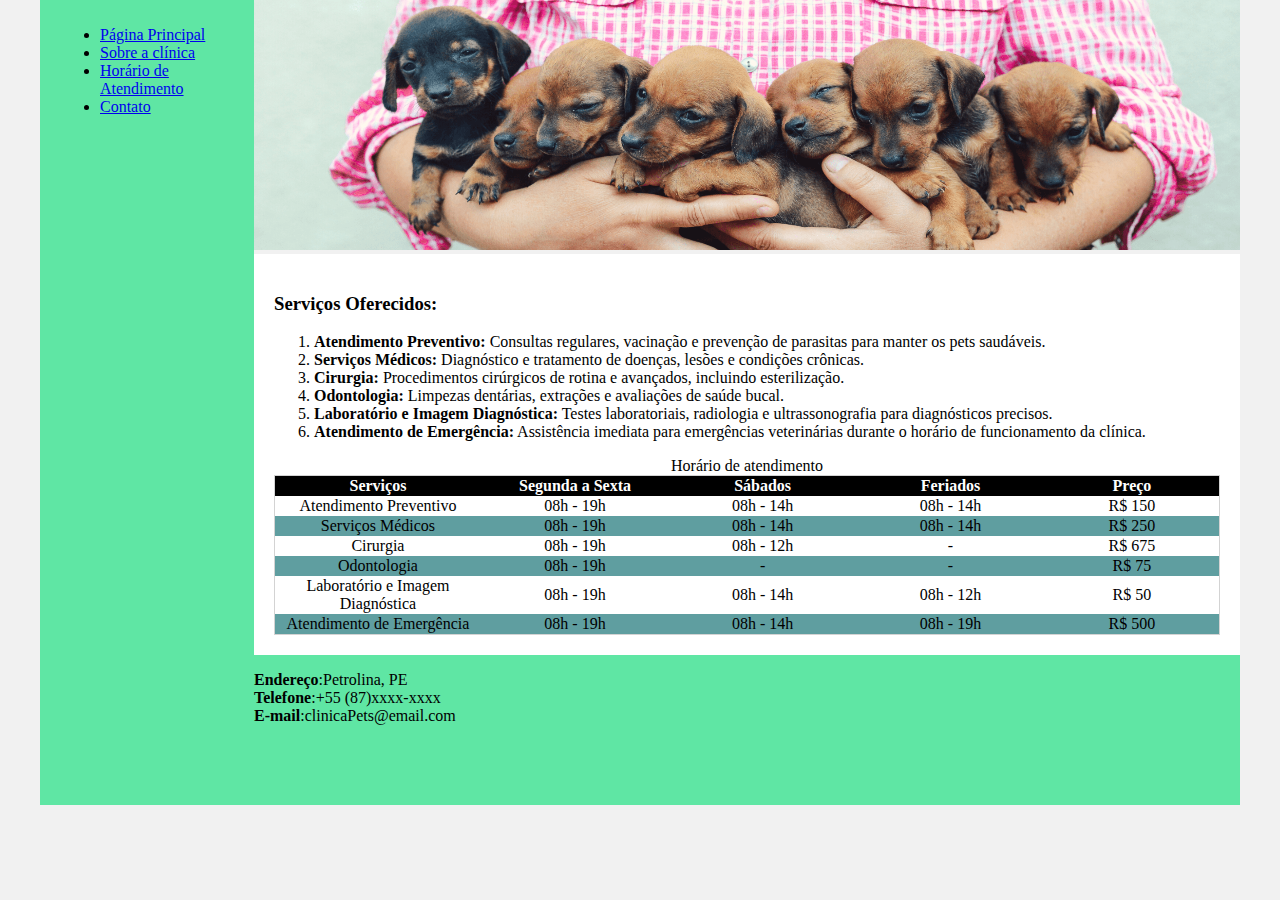
<file: desafio2/Horario.html>
<!DOCTYPE html>
<html lang="pt-br">

<head>
    <meta charset="UTF-8">
    <meta http-equiv="X-UA-Compatible" content="IE=edge">
    <meta name="viewport" content="width=device-width, initial-scale=1.0">
    <title>Horário de Atendimento</title>
    <link rel="stylesheet" href="base.css">
</head>

<body>
    <div class="wrapper">
        <div class="menu">
            <!-- Aqui vai o seu menu -->
            <ul>
                <li><a href="template.html">Página Principal</a></li>
                <li><a href="Sobre.html">Sobre a clínica</a></li>
                <li><a href="Horario.html">Horário de Atendimento</a></li>
                <li><a href="Contato.html">Contato</a></li>
            </ul>
        </div>

        <div class="main">
            <div class="header">
                <!-- Aqui vai o seu header -->
                <img src="img/img3.png" alt="banner da clínica" height="250px" width="100%">
            </div>

            <div class="content">
                <!-- Aqui vai o seu conteúdo -->
                <p>
                <h3>Serviços Oferecidos:</h3>
                <ol>
                    <li><strong>Atendimento Preventivo:</strong> Consultas regulares, vacinação e prevenção de parasitas
                        para manter os pets saudáveis.</li>
                    <li><strong>Serviços Médicos:</strong> Diagnóstico e tratamento de doenças, lesões e condições
                        crônicas.</li>
                    <li><strong>Cirurgia:</strong> Procedimentos cirúrgicos de rotina e avançados, incluindo
                        esterilização.</li>
                    <li><strong>Odontologia:</strong> Limpezas dentárias, extrações e avaliações de saúde bucal.</li>
                    <li><strong>Laboratório e Imagem Diagnóstica:</strong> Testes laboratoriais, radiologia e
                        ultrassonografia para diagnósticos precisos.</li>
                    <li><strong>Atendimento de Emergência:</strong> Assistência imediata para emergências veterinárias
                        durante o horário de funcionamento da clínica.</li>
                </ol>

                <table summary="Essa tabela se refere ao horário de atendimento da clínica" cellspacing="0">
                    <caption>Horário de atendimento</caption>
                    <thead>
                        <tr>
                            <th>Serviços</th>
                            <th>Segunda a Sexta </th>
                            <th>Sábados</th>
                            <th>Feriados</th>
                            <th>Preço</th>
                        </tr>
                    </thead>
                    <tbody>
                        <tr>
                            <td>Atendimento Preventivo</td>
                            <td>08h - 19h</td>
                            <td>08h - 14h</td>
                            <td>08h - 14h</td>
                            <td>R$ 150</td>
                        </tr>
                        <tr>
                            <td>Serviços Médicos</td>
                            <td>08h - 19h</td>
                            <td>08h - 14h</td>
                            <td>08h - 14h</td>
                            <td>R$ 250</td>
                        </tr>
                        <tr>
                            <td>Cirurgia</td>
                            <td>08h - 19h</td>
                            <td>08h - 12h</td>
                            <td> -</td>
                            <td>R$ 675</td>
                        </tr>
                        <tr>
                            <td>Odontologia</td>
                            <td>08h - 19h</td>
                            <td> -</td>
                            <td> -</td>
                            <td>R$ 75</td>
                        </tr>
                        <tr>
                            <td>Laboratório e Imagem Diagnóstica</td>
                            <td>08h - 19h</td>
                            <td>08h - 14h</td>
                            <td>08h - 12h</td>
                            <td>R$ 50</td>
                        </tr>
                        <tr>
                            <td>Atendimento de Emergência</td>
                            <td>08h - 19h</td>
                            <td>08h - 14h</td>
                            <td>08h - 19h</td>
                            <td>R$ 500</td>
                        </tr>
                    </tbody>
                </table>

            </div>

            <div class="footer">
                <!-- Aqui vai o seu rodapé -->
                <p>
                    <strong>Endereço</strong>:Petrolina, PE <br>
                    <strong>Telefone</strong>:+55 (87)xxxx-xxxx <br>
                    <strong>E-mail</strong>:clinicaPets@email.com
                </p>
            </div>
        </div>
    </div>
</body>

</html>


<!-- <iframe src="https://www.google.com/maps/embed?pb=!1m16!1m12!1m3!1d503905.5470655092!2d-40.821431311324375!3d-9.354309275973009!2m3!1f0!2f0!3f0!3m2!1i1024!2i768!4f13.1!2m1!1sgoogle%20maps!5e0!3m2!1spt-BR!2sbr!4v1714292834688!5m2!1spt-BR!2sbr" width="600" height="450" style="border:0;" allowfullscreen="" loading="lazy" referrerpolicy="no-referrer-when-downgrade"></iframe> -->
</file>
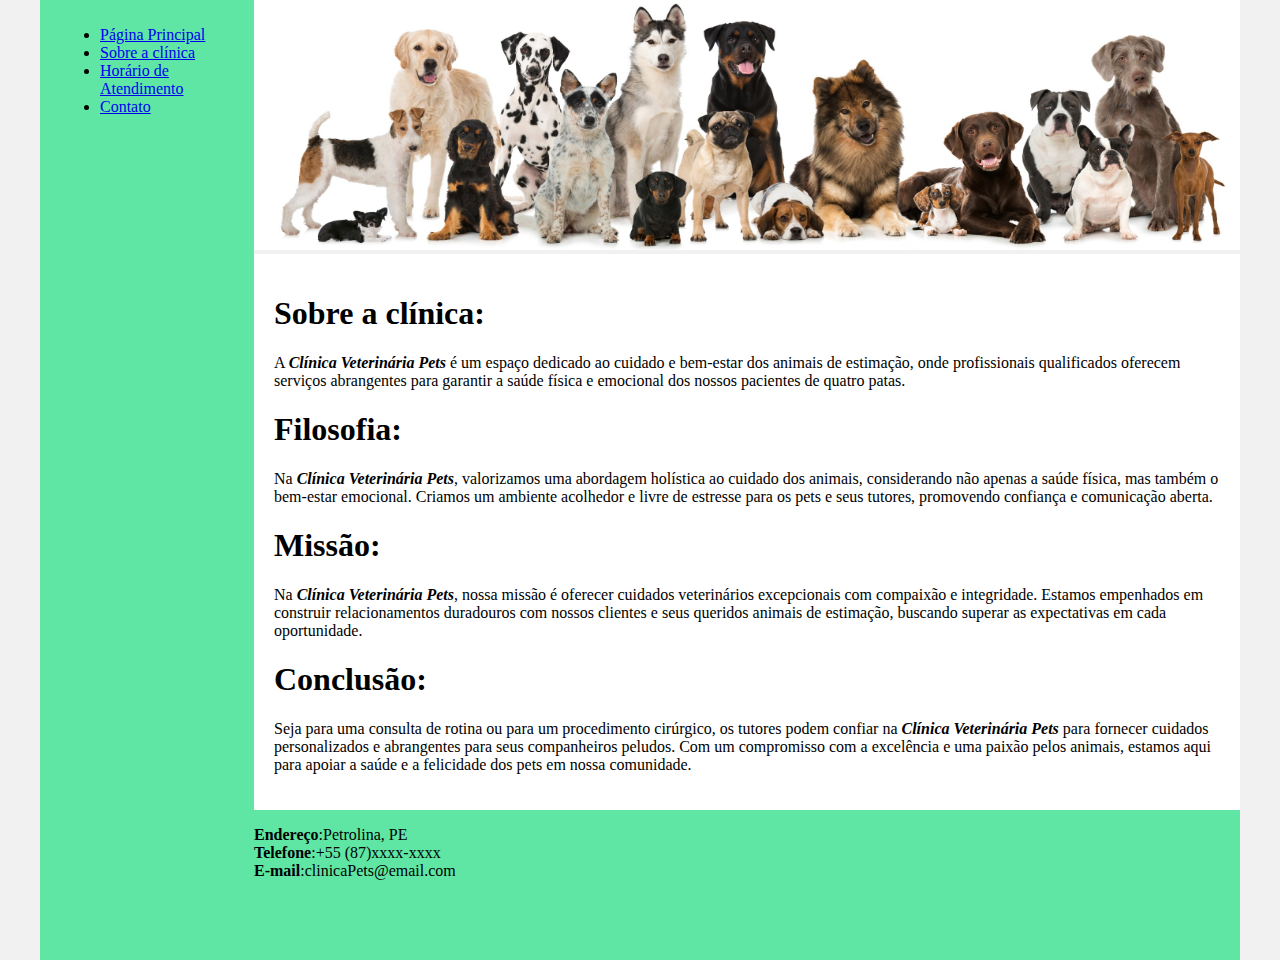
<file: desafio2/Sobre.html>
<!DOCTYPE html>
<html lang="pt-br">

<head>
    <meta charset="UTF-8">
    <meta http-equiv="X-UA-Compatible" content="IE=edge">
    <meta name="viewport" content="width=device-width, initial-scale=1.0">
    <title>Sobre a clínica</title>
    <link rel="stylesheet" href="base.css">
</head>

<body>
    <div class="wrapper">
        <div class="menu">
            <!-- Aqui vai o seu menu -->
            <ul>
                <li><a href="template.html">Página Principal</a></li>
                <li><a href="Sobre.html">Sobre a clínica</a></li>
                <li><a href="Horario.html">Horário de Atendimento</a></li>
                <li><a href="Contato.html">Contato</a></li>
            </ul>
        </div>

        <div class="main">
            <div class="header">
                <!-- Aqui vai o seu header -->
                <img src="img/img2.jpg" alt="banner da clínica" height="250px" width="100%">
            </div>

            <div class="content">
                <!-- Aqui vai o seu conteúdo -->
                <h1>Sobre a clínica:</h1>
                <p>
                    A <strong><em>Clínica Veterinária Pets</em></strong> é um espaço dedicado ao cuidado e bem-estar dos
                    animais de
                    estimação, onde profissionais qualificados oferecem serviços abrangentes para garantir a saúde
                    física e
                    emocional dos nossos pacientes de quatro patas.
                </p>

                <h1>Filosofia:</h1>
                <p>
                    Na <strong><em>Clínica Veterinária Pets</em></strong>, valorizamos uma abordagem holística ao
                    cuidado dos animais, considerando
                    não apenas a saúde física, mas também o bem-estar emocional. Criamos um ambiente acolhedor e livre
                    de
                    estresse para os pets e seus tutores, promovendo confiança e comunicação aberta.
                </p>

                <h1>Missão:</h1>
                <p>
                    Na <strong><em>Clínica Veterinária Pets</em></strong>, nossa missão é oferecer cuidados veterinários
                    excepcionais com
                    compaixão e integridade. Estamos empenhados em construir relacionamentos duradouros com nossos
                    clientes
                    e seus queridos animais de estimação, buscando superar as expectativas em cada oportunidade.
                </p>

                <h1>Conclusão:</h1>
                <p>
                    Seja para uma consulta de rotina ou para um procedimento cirúrgico, os tutores podem confiar na
                    <strong><em>Clínica Veterinária Pets</em></strong> para fornecer cuidados personalizados e
                    abrangentes para seus companheiros
                    peludos. Com um compromisso com a excelência e uma paixão pelos animais, estamos aqui para apoiar a
                    saúde e a felicidade dos pets em nossa comunidade.
                </p>

            </div>

            <div class="footer">
                <!-- Aqui vai o seu rodapé -->
                <p>
                    <strong>Endereço</strong>:Petrolina, PE <br>
                    <strong>Telefone</strong>:+55 (87)xxxx-xxxx <br>
                    <strong>E-mail</strong>:clinicaPets@email.com
                </p>
            </div>
        </div>
    </div>
</body>

</html>
</file>
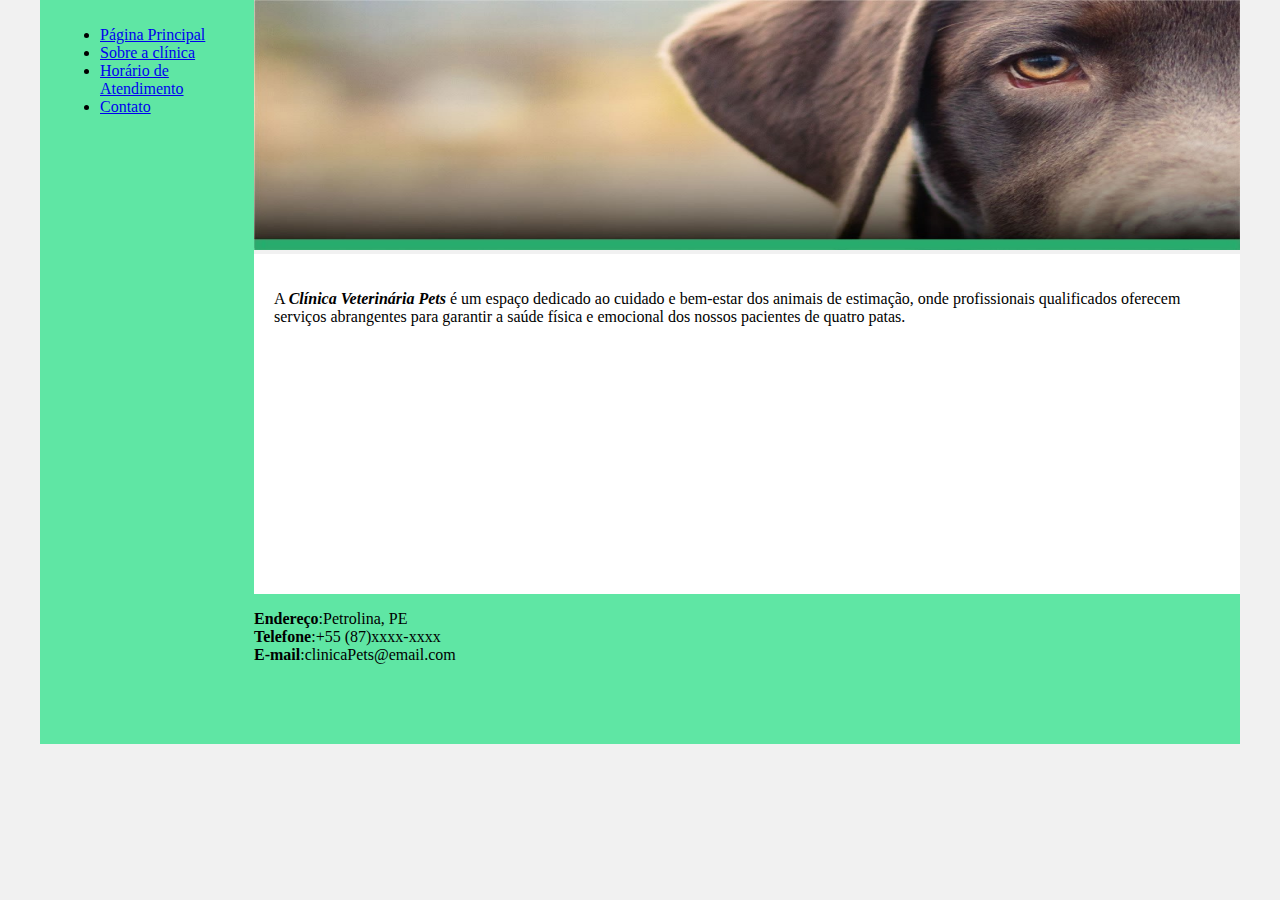
<file: desafio2/template.html>
<!DOCTYPE html>
<html lang="pt-br">

<head>
    <meta charset="UTF-8">
    <meta http-equiv="X-UA-Compatible" content="IE=edge">
    <meta name="viewport" content="width=device-width, initial-scale=1.0">
    <title>Clínica Veterinária Pets</title>
    <link rel="stylesheet" href="base.css">
</head>

<body>
    <div class="wrapper">
        <div class="menu">
            <!-- Aqui vai o seu menu -->
            <ul>
                <li><a href="template.html">Página Principal</a></li>
                <li><a href="Sobre.html">Sobre a clínica</a></li>
                <li><a href="Horario.html">Horário de Atendimento</a></li>
                <li><a href="Contato.html">Contato</a></li>
            </ul>
        </div>

        <div class="main">
            <div class="header">
                <!-- Aqui vai o seu header -->
                <img src="img/img1.jpg" alt="banner da clínica" height="250px" width="100%">
            </div>

            <div class="content">
                <!-- Aqui vai o seu conteúdo -->
                <p>A <strong><em>Clínica Veterinária Pets</em></strong> é um espaço dedicado ao cuidado e bem-estar dos
                    animais de estimação, onde
                    profissionais qualificados oferecem serviços abrangentes para garantir a saúde física e emocional
                    dos nossos pacientes de quatro patas.</p>

            </div>

            <div class="footer">
                <!-- Aqui vai o seu rodapé -->
                <p>
                    <strong>Endereço</strong>:Petrolina, PE <br>
                    <strong>Telefone</strong>:+55 (87)xxxx-xxxx <br>
                    <strong>E-mail</strong>:clinicaPets@email.com
                </p>
            </div>
        </div>
    </div>
</body>

</html>
</file>
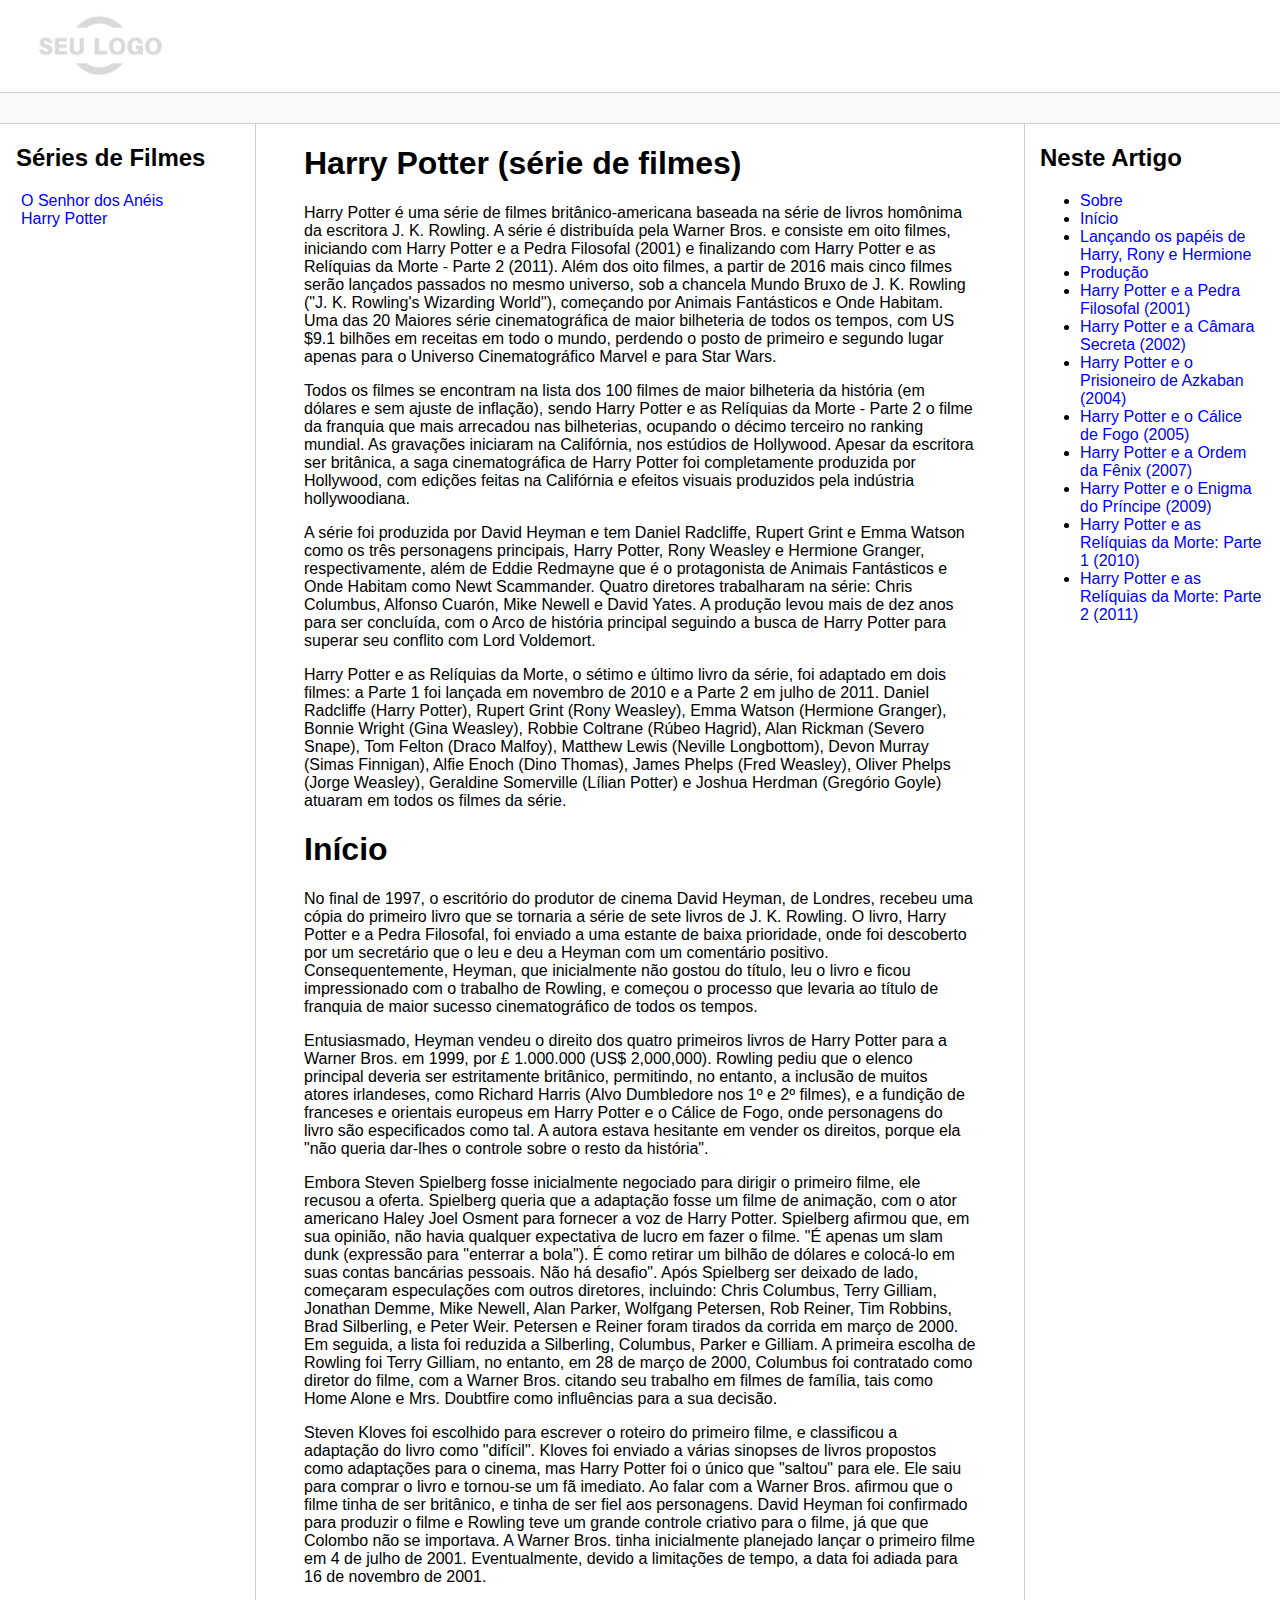
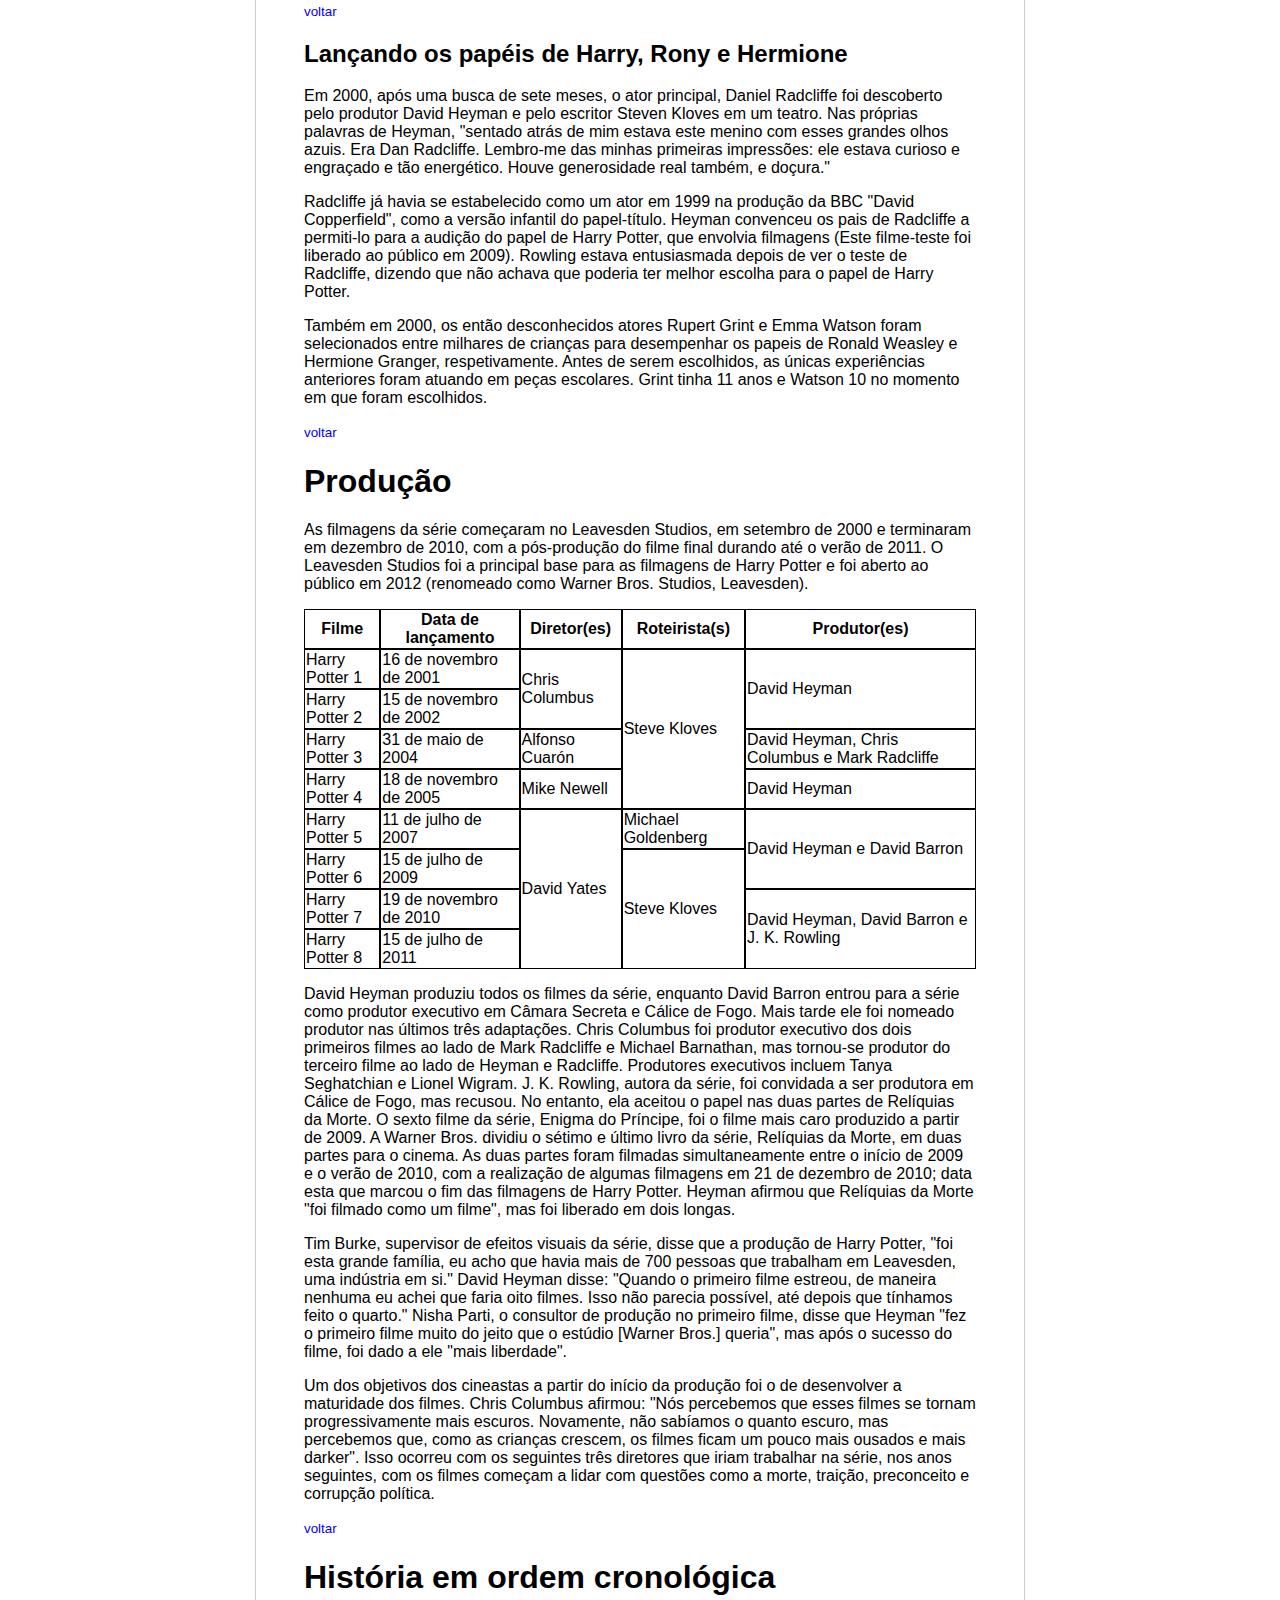
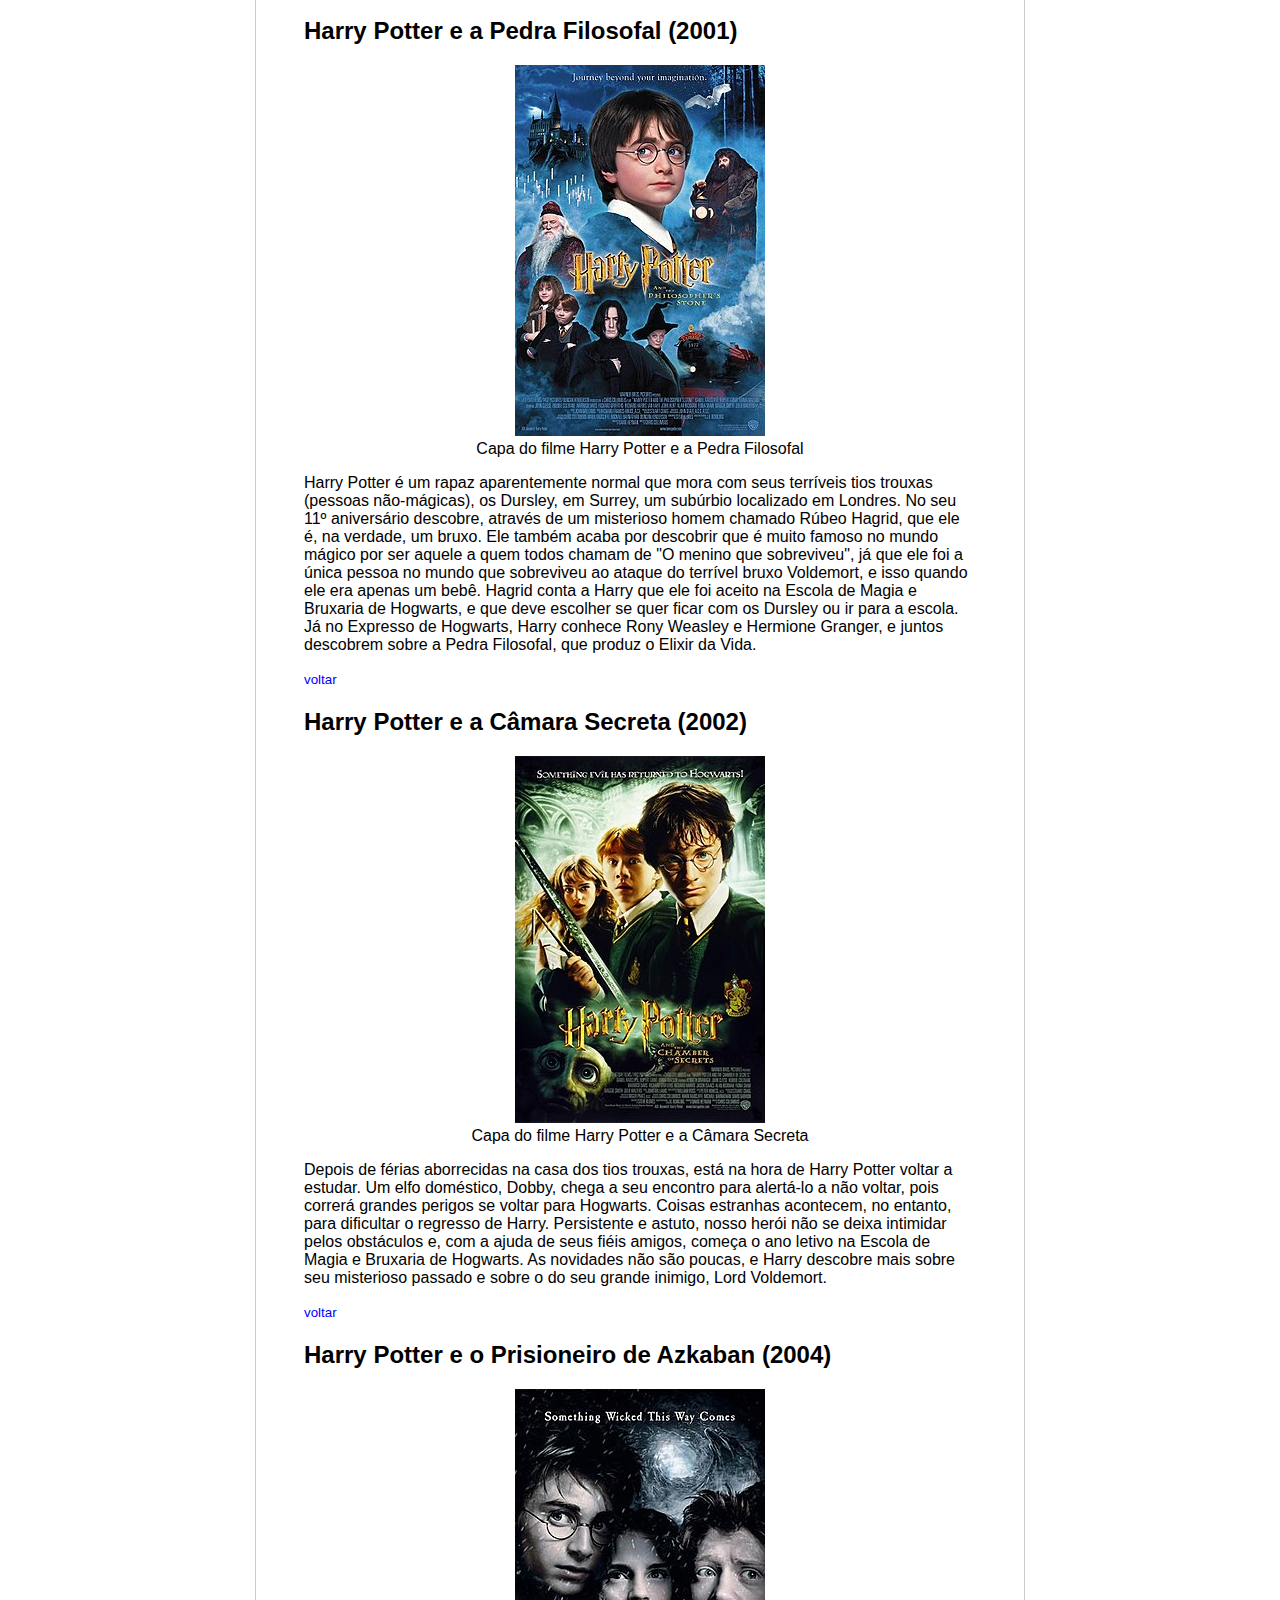
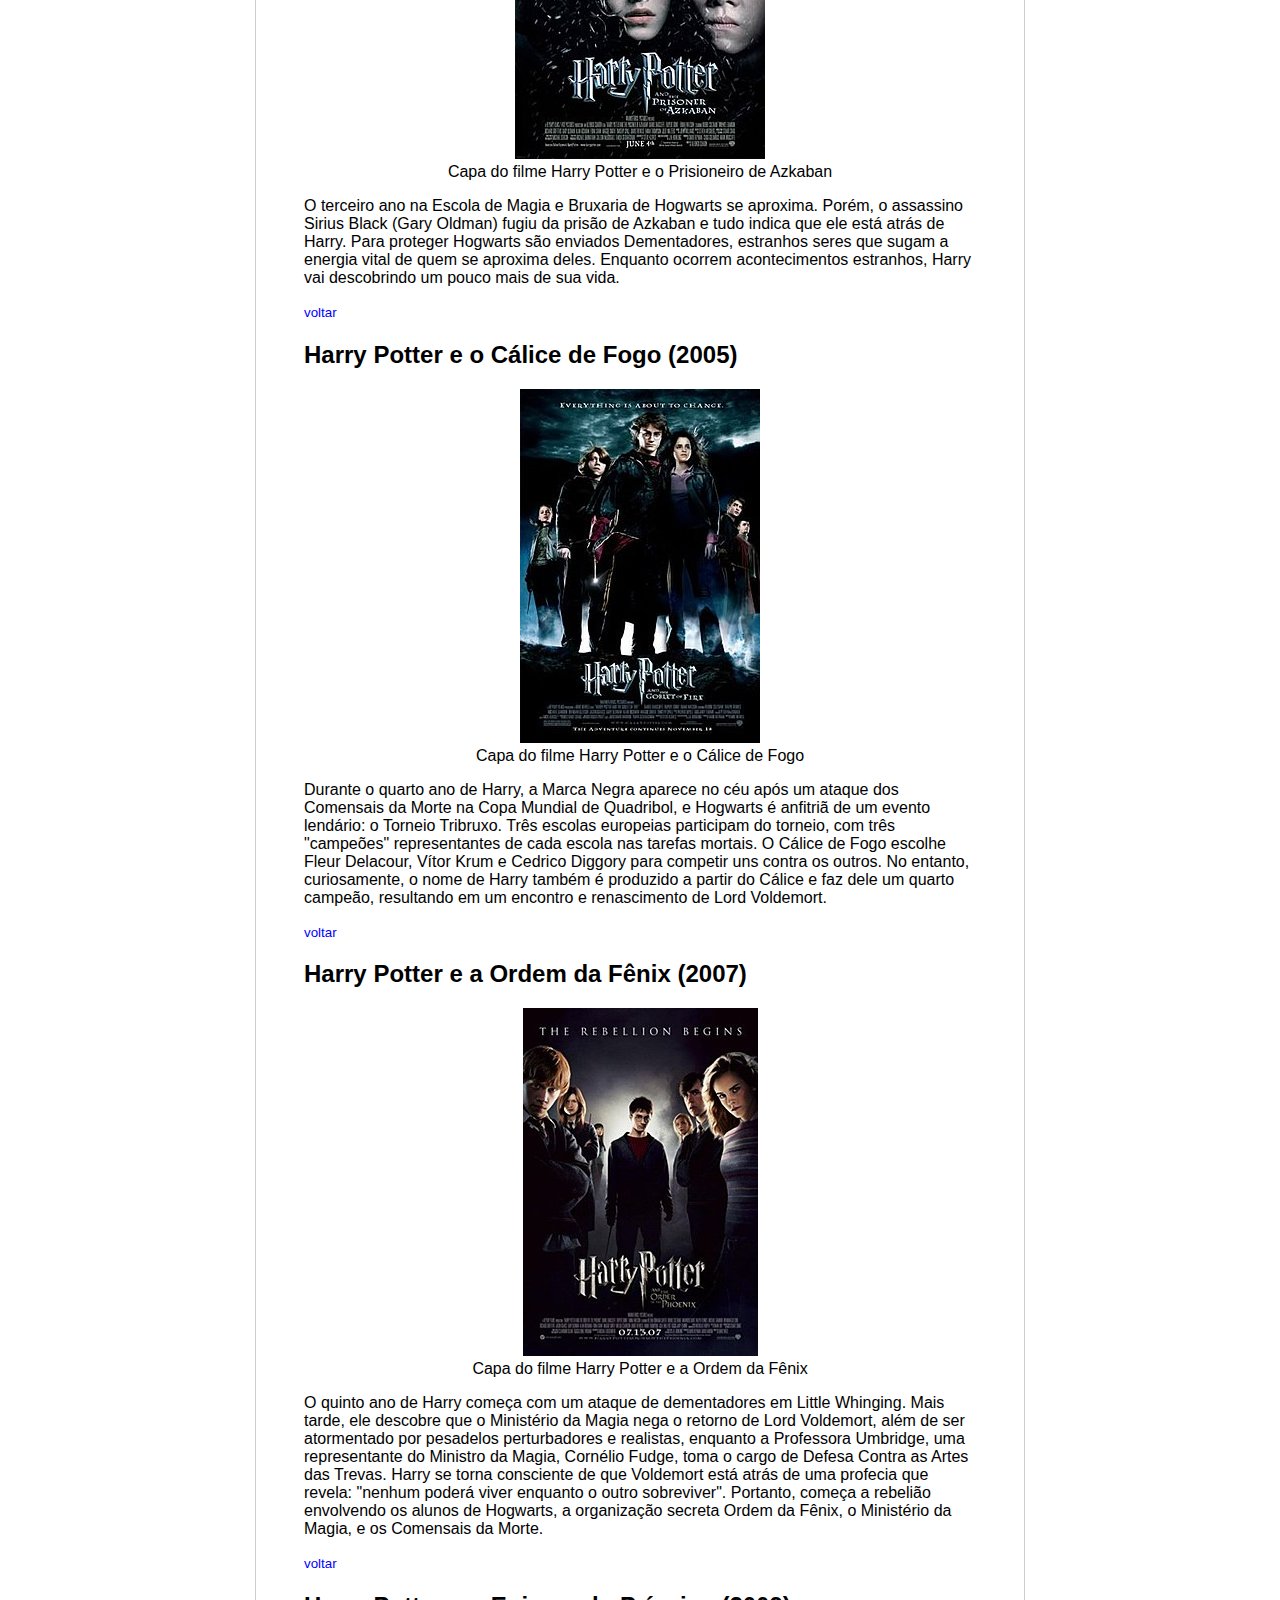
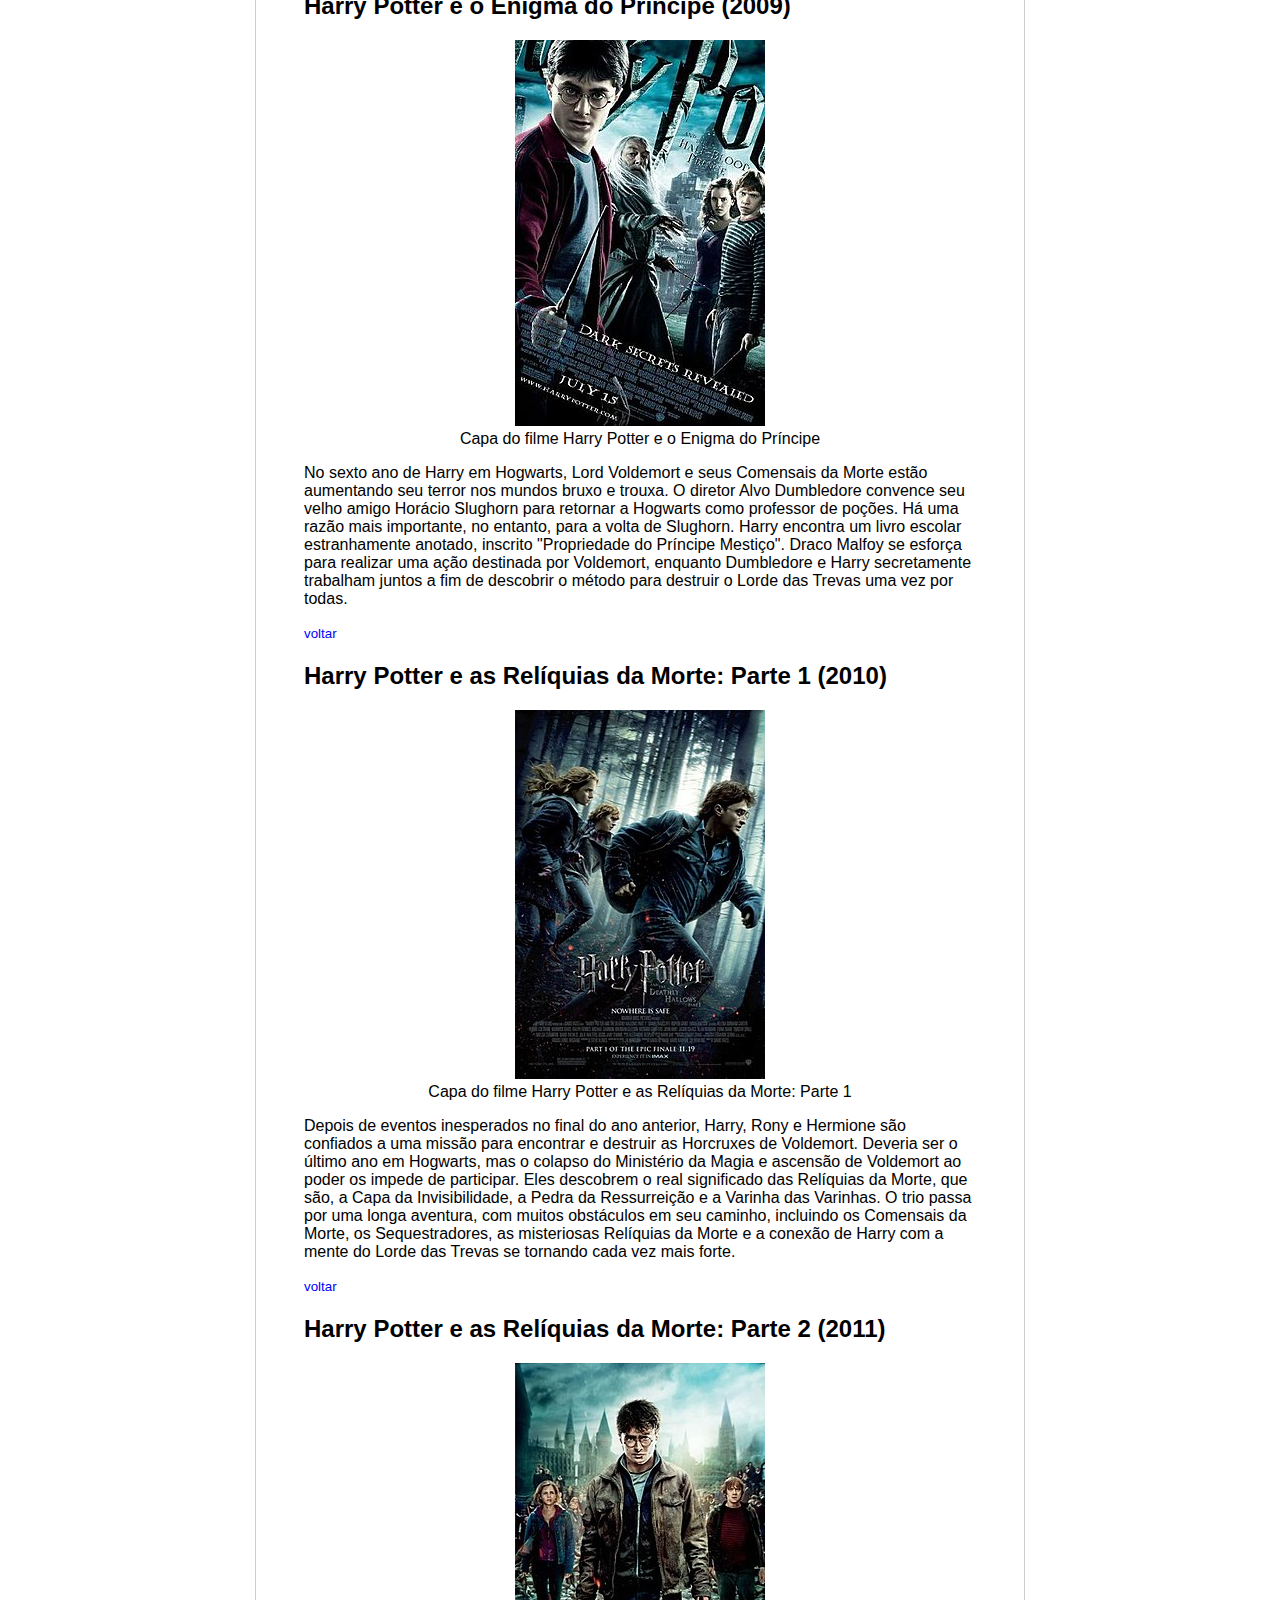
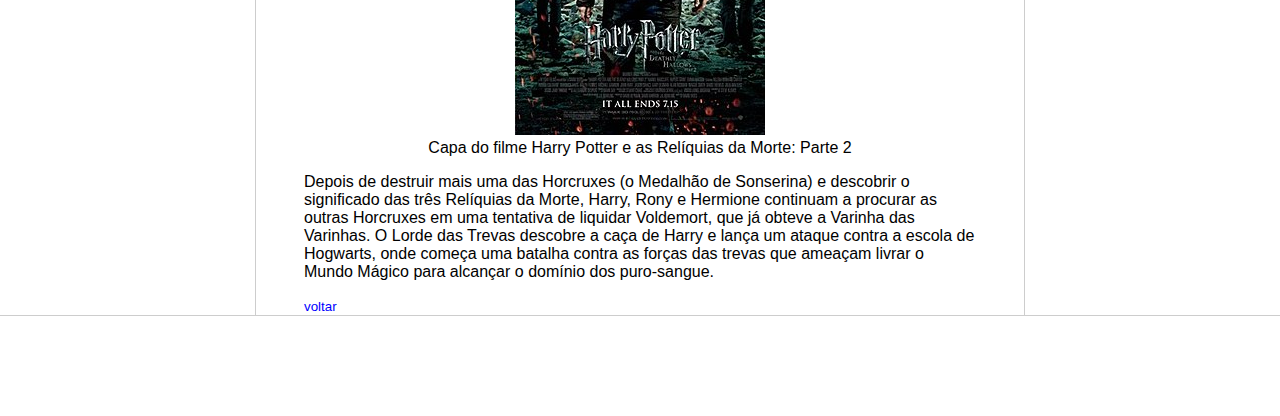
<file: desafio3/harryPotter.html>
<!DOCTYPE html>
<html lang="pt-br">

<head>
    <meta charset="UTF-8">
    <meta http-equiv="X-UA-Compatible" content="IE=edge">
    <meta name="viewport" content="width=device-width, initial-scale=1.0">
    <title>Página Principal</title>
    <link rel="stylesheet" href="assets/css/style.css">
</head>

<body>

    <header>
        <div class="logo">
            <img src="assets/images/logo.png" width="200" alt="logo da página"/>
        </div>
    </header>

    <div class="bar"></div>

    <main class="content">
        <nav class="sidebar">
            <h2>Séries de Filmes</h2>
            <ul>
                <li><a href="index.html">O Senhor dos Anéis</a></li>
                <li><a href="harryPotter.html">Harry Potter</a></li>
            </ul>
        </nav>

        <section class="main">
            <h1 id="sobre">Harry Potter (série de filmes)</h1>
            <p>Harry Potter é uma série de filmes britânico-americana baseada na série de livros homônima da escritora
                J. K. Rowling. A série é distribuída pela Warner Bros. e consiste em oito filmes, iniciando com Harry
                Potter e a Pedra Filosofal (2001) e finalizando com Harry Potter e as Relíquias da Morte - Parte 2
                (2011). Além dos oito filmes, a partir de 2016 mais cinco filmes serão lançados passados no mesmo
                universo, sob a chancela Mundo Bruxo de J. K. Rowling ("J. K. Rowling's Wizarding World"), começando por
                Animais Fantásticos e Onde Habitam. Uma das 20 Maiores série cinematográfica de maior bilheteria de
                todos os tempos, com US $9.1 bilhões em receitas em todo o mundo, perdendo o posto de primeiro e segundo
                lugar apenas para o Universo Cinematográfico Marvel e para Star Wars.</p>

            <p>Todos os filmes se encontram na lista dos 100 filmes de maior bilheteria da história (em dólares e sem
                ajuste de inflação), sendo Harry Potter e as Relíquias da Morte - Parte 2 o filme da franquia que mais
                arrecadou nas bilheterias, ocupando o décimo terceiro no ranking mundial. As gravações iniciaram na
                Califórnia, nos estúdios de Hollywood. Apesar da escritora ser britânica, a saga cinematográfica de
                Harry Potter foi completamente produzida por Hollywood, com edições feitas na Califórnia e efeitos
                visuais produzidos pela indústria hollywoodiana.</p>

            <p>A série foi produzida por David Heyman e tem Daniel Radcliffe, Rupert Grint e Emma Watson como os três
                personagens principais, Harry Potter, Rony Weasley e Hermione Granger, respectivamente, além de Eddie
                Redmayne que é o protagonista de Animais Fantásticos e Onde Habitam como Newt Scammander. Quatro
                diretores trabalharam na série: Chris Columbus, Alfonso Cuarón, Mike Newell e David Yates. A produção
                levou mais de dez anos para ser concluída, com o Arco de história principal seguindo a busca de Harry
                Potter para superar seu conflito com Lord Voldemort.</p>

            <p>Harry Potter e as Relíquias da Morte, o sétimo e último livro da série, foi adaptado em dois filmes: a
                Parte 1 foi lançada em novembro de 2010 e a Parte 2 em julho de 2011. Daniel Radcliffe (Harry Potter),
                Rupert Grint (Rony Weasley), Emma Watson (Hermione Granger), Bonnie Wright (Gina Weasley), Robbie
                Coltrane (Rúbeo Hagrid), Alan Rickman (Severo Snape), Tom Felton (Draco Malfoy), Matthew Lewis (Neville
                Longbottom), Devon Murray (Simas Finnigan), Alfie Enoch (Dino Thomas), James Phelps (Fred Weasley),
                Oliver Phelps (Jorge Weasley), Geraldine Somerville (Lílian Potter) e Joshua Herdman (Gregório Goyle)
                atuaram em todos os filmes da série.</p>
                

            <h1 id="inicio">Início</h1>
            <p>No final de 1997, o escritório do produtor de cinema David Heyman, de Londres, recebeu uma cópia do
                primeiro livro que se tornaria a série de sete livros de J. K. Rowling. O livro, Harry Potter e a Pedra
                Filosofal, foi enviado a uma estante de baixa prioridade, onde foi descoberto por um secretário que o
                leu e deu a Heyman com um comentário positivo. Consequentemente, Heyman, que inicialmente não gostou do
                título, leu o livro e ficou impressionado com o trabalho de Rowling, e começou o processo que levaria ao
                título de franquia de maior sucesso cinematográfico de todos os tempos.</p>

            <p>Entusiasmado, Heyman vendeu o direito dos quatro primeiros livros de Harry Potter para a Warner Bros. em
                1999, por £ 1.000.000 (US$ 2,000,000). Rowling pediu que o elenco principal deveria ser estritamente
                britânico, permitindo, no entanto, a inclusão de muitos atores irlandeses, como Richard Harris (Alvo
                Dumbledore nos 1º e 2º filmes), e a fundição de franceses e orientais europeus em Harry Potter e o
                Cálice de Fogo, onde personagens do livro são especificados como tal. A autora estava hesitante em
                vender os direitos, porque ela "não queria dar-lhes o controle sobre o resto da história".</p>

            <p>Embora Steven Spielberg fosse inicialmente negociado para dirigir o primeiro filme, ele recusou a oferta.
                Spielberg queria que a adaptação fosse um filme de animação, com o ator americano Haley Joel Osment para
                fornecer a voz de Harry Potter. Spielberg afirmou que, em sua opinião, não havia qualquer expectativa de
                lucro em fazer o filme. "É apenas um slam dunk (expressão para "enterrar a bola"). É como retirar um
                bilhão de dólares e colocá-lo em suas contas bancárias pessoais. Não há desafio". Após Spielberg ser
                deixado de lado, começaram especulações com outros diretores, incluindo: Chris Columbus, Terry Gilliam,
                Jonathan Demme, Mike Newell, Alan Parker, Wolfgang Petersen, Rob Reiner, Tim Robbins, Brad Silberling, e
                Peter Weir. Petersen e Reiner foram tirados da corrida em março de 2000. Em seguida, a lista foi
                reduzida a Silberling, Columbus, Parker e Gilliam. A primeira escolha de Rowling foi Terry Gilliam, no
                entanto, em 28 de março de 2000, Columbus foi contratado como diretor do filme, com a Warner Bros.
                citando seu trabalho em filmes de família, tais como Home Alone e Mrs. Doubtfire como influências para a
                sua decisão.</p>

            <p>Steven Kloves foi escolhido para escrever o roteiro do primeiro filme, e classificou a adaptação do livro
                como "difícil". Kloves foi enviado a várias sinopses de livros propostos como adaptações para o cinema,
                mas Harry Potter foi o único que "saltou" para ele. Ele saiu para comprar o livro e tornou-se um fã
                imediato. Ao falar com a Warner Bros. afirmou que o filme tinha de ser britânico, e tinha de ser fiel
                aos personagens. David Heyman foi confirmado para produzir o filme e Rowling teve um grande controle
                criativo para o filme, já que que Colombo não se importava. A Warner Bros. tinha inicialmente planejado
                lançar o primeiro filme em 4 de julho de 2001. Eventualmente, devido a limitações de tempo, a data foi
                adiada para 16 de novembro de 2001.</p>
                <small><a href="#sobre">voltar</a></small>

            <h2 id="papeis">Lançando os papéis de Harry, Rony e Hermione</h2>

            <p>Em 2000, após uma busca de sete meses, o ator principal, Daniel Radcliffe foi descoberto pelo produtor
                David Heyman e pelo escritor Steven Kloves em um teatro. Nas próprias palavras de Heyman, "sentado atrás
                de mim estava este menino com esses grandes olhos azuis. Era Dan Radcliffe. Lembro-me das minhas
                primeiras impressões: ele estava curioso e engraçado e tão energético. Houve generosidade real também, e
                doçura."</p>

            <p>Radcliffe já havia se estabelecido como um ator em 1999 na produção da BBC "David Copperfield", como a
                versão infantil do papel-título. Heyman convenceu os pais de Radcliffe a permiti-lo para a audição do
                papel de Harry Potter, que envolvia filmagens (Este filme-teste foi liberado ao público em 2009).
                Rowling estava entusiasmada depois de ver o teste de Radcliffe, dizendo que não achava que poderia ter
                melhor escolha para o papel de Harry Potter.</p>

            <p>Também em 2000, os então desconhecidos atores Rupert Grint e Emma Watson foram selecionados entre
                milhares de crianças para desempenhar os papeis de Ronald Weasley e Hermione Granger, respetivamente.
                Antes de serem escolhidos, as únicas experiências anteriores foram atuando em peças escolares. Grint
                tinha 11 anos e Watson 10 no momento em que foram escolhidos.</p>
                <small><a href="#sobre">voltar</a></small>

            <h1 id="producao">Produção</h1>
            <p>As filmagens da série começaram no Leavesden Studios, em setembro de 2000 e terminaram em dezembro de
                2010, com a pós-produção do filme final durando até o verão de 2011. O Leavesden Studios foi a principal
                base para as filmagens de Harry Potter e foi aberto ao público em 2012 (renomeado como Warner Bros.
                Studios, Leavesden).</p>

            <table cellspacing="0" summary="Essa tabela contém as datas de lançamento, o nome do diretor, dos roteristas e produtores dos oito filmes de Harry Potter">
                <tr>
                    <th>Filme</th>
                    <th>Data de lançamento</th>
                    <th>Diretor(es)</th>
                    <th>Roteirista(s)</th>
                    <th>Produtor(es)</th>
                </tr>
                <tr>
                    <td>Harry Potter 1</td>
                    <td>16 de novembro de 2001</td>
                    <td rowspan="2">Chris Columbus</td>
                    <td rowspan="4">Steve Kloves</td>
                    <td rowspan="2">David Heyman</td>
                </tr>
                <tr>
                    <td>Harry Potter 2</td>
                    <td>15 de novembro de 2002</td>
                </tr>
                <tr>
                    <td>Harry Potter 3</td>
                    <td> 31 de maio de 2004</td>
                    <td>Alfonso Cuarón</td>
                    <td>David Heyman, Chris Columbus e Mark Radcliffe</td>
                </tr>
                <tr>
                    <td>Harry Potter 4</td>
                    <td>18 de novembro de 2005</td>
                    <td>Mike Newell</td>
                    <td>David Heyman</td>
                </tr>
                <tr>
                    <td>Harry Potter 5</td>
                    <td>11 de julho de 2007</td>
                    <td rowspan="4">David Yates</td>
                    <td>Michael Goldenberg</td>
                    <td rowspan="2">David Heyman e David Barron</td>
                </tr>
                <tr>
                    <td>Harry Potter 6</td>
                    <td>15 de julho de 2009</td>
                    <td rowspan="3">Steve Kloves</td>
                </tr>
                <tr>
                    <td>Harry Potter 7</td>
                    <td>19 de novembro de 2010</td>
                    <td rowspan="2">David Heyman, David Barron e J. K. Rowling</td>
                </tr>
                <tr>
                    <td>Harry Potter 8</td>
                    <td>15 de julho de 2011</td>
                </tr>
            </table>

            <p>David Heyman produziu todos os filmes da série, enquanto David Barron entrou para a série como produtor
                executivo em Câmara Secreta e Cálice de Fogo. Mais tarde ele foi nomeado produtor nas últimos três
                adaptações. Chris Columbus foi produtor executivo dos dois primeiros filmes ao lado de Mark Radcliffe e
                Michael Barnathan, mas tornou-se produtor do terceiro filme ao lado de Heyman e Radcliffe. Produtores
                executivos incluem Tanya Seghatchian e Lionel Wigram. J. K. Rowling, autora da série, foi convidada a
                ser produtora em Cálice de Fogo, mas recusou. No entanto, ela aceitou o papel nas duas partes de
                Relíquias da Morte. O sexto filme da série, Enigma do Príncipe, foi o filme mais caro produzido a partir
                de 2009. A Warner Bros. dividiu o sétimo e último livro da série, Relíquias da Morte, em duas partes
                para o cinema. As duas partes foram filmadas simultaneamente entre o início de 2009 e o verão de 2010,
                com a realização de algumas filmagens em 21 de dezembro de 2010; data esta que marcou o fim das
                filmagens de Harry Potter. Heyman afirmou que Relíquias da Morte "foi filmado como um filme", ​​mas foi
                liberado em dois longas.</p>

            <p>Tim Burke, supervisor de efeitos visuais da série, disse que a produção de Harry Potter, "foi esta grande
                família, eu acho que havia mais de 700 pessoas que trabalham em Leavesden, uma indústria em si." David
                Heyman disse: "Quando o primeiro filme estreou, de maneira nenhuma eu achei que faria oito filmes. Isso
                não parecia possível, até depois que tínhamos feito o quarto." Nisha Parti, o consultor de produção no
                primeiro filme, disse que Heyman "fez o primeiro filme muito do jeito que o estúdio [Warner Bros.]
                queria", mas após o sucesso do filme, foi dado a ele "mais liberdade".</p>

            <p>Um dos objetivos dos cineastas a partir do início da produção foi o de desenvolver a maturidade dos
                filmes. Chris Columbus afirmou: "Nós percebemos que esses filmes se tornam progressivamente mais
                escuros. Novamente, não sabíamos o quanto escuro, mas percebemos que, como as crianças crescem, os
                filmes ficam um pouco mais ousados e mais darker". Isso ocorreu com os seguintes três diretores que
                iriam trabalhar na série, nos anos seguintes, com os filmes começam a lidar com questões como a morte,
                traição, preconceito e corrupção política.</p>
                <small><a href="#sobre">voltar</a></small>

            <h1>História em ordem cronológica</h1>
            <h2 id="harryPotter1">Harry Potter e a Pedra Filosofal (2001)</h2>
            <figure>
                <img src="assets/images/Harry_Potter_Pedra_Filosofal_2001.jpg" alt="Capa do filme Harry Potter e a Pedra Filosofal">
                <figcaption>Capa do filme Harry Potter e a Pedra Filosofal</figcaption>
            </figure>

            <p>Harry Potter é um rapaz aparentemente normal que mora com seus terríveis tios trouxas (pessoas
                não-mágicas), os Dursley, em Surrey, um subúrbio localizado em Londres. No seu 11º aniversário descobre,
                através de um misterioso homem chamado Rúbeo Hagrid, que ele é, na verdade, um bruxo. Ele também acaba
                por descobrir que é muito famoso no mundo mágico por ser aquele a quem todos chamam de "O menino que
                sobreviveu", já que ele foi a única pessoa no mundo que sobreviveu ao ataque do terrível bruxo
                Voldemort, e isso quando ele era apenas um bebê. Hagrid conta a Harry que ele foi aceito na Escola de
                Magia e Bruxaria de Hogwarts, e que deve escolher se quer ficar com os Dursley ou ir para a escola. Já
                no Expresso de Hogwarts, Harry conhece Rony Weasley e Hermione Granger, e juntos descobrem sobre a Pedra
                Filosofal, que produz o Elixir da Vida.</p>
                <small><a href="#sobre">voltar</a></small>

            <h2 id="harryPotter2">Harry Potter e a Câmara Secreta (2002)</h2>
            <figure>
                <img src="assets/images/250px-Chamber_of_Secrets.jpg" alt="Capa do filme Harry Potter e a Câmara Secreta">
                <figcaption>Capa do filme Harry Potter e a Câmara Secreta</figcaption>
            </figure>
            
            <p>Depois de férias aborrecidas na casa dos tios trouxas, está na hora de Harry Potter voltar a estudar. Um
                elfo doméstico, Dobby, chega a seu encontro para alertá-lo a não voltar, pois correrá grandes perigos se
                voltar para Hogwarts. Coisas estranhas acontecem, no entanto, para dificultar o regresso de Harry.
                Persistente e astuto, nosso herói não se deixa intimidar pelos obstáculos e, com a ajuda de seus fiéis
                amigos, começa o ano letivo na Escola de Magia e Bruxaria de Hogwarts. As novidades não são poucas, e
                Harry descobre mais sobre seu misterioso passado e sobre o do seu grande inimigo, Lord Voldemort.</p>
                <small><a href="#sobre">voltar</a></small>

            <h2 id="harryPotter3">Harry Potter e o Prisioneiro de Azkaban (2004)</h2>
            <figure>
                <img src="assets/images/250px-Harry_Potter_Prisioneiro_Azkaban_2004.jpg" alt="Capa do filme Harry Potter e o Prisioneiro de Azkaban">
                <figcaption>Capa do filme Harry Potter e o Prisioneiro de Azkaban</figcaption>
            </figure>
            <p>O terceiro ano na Escola de Magia e Bruxaria de Hogwarts se aproxima. Porém, o assassino Sirius Black
                (Gary Oldman) fugiu da prisão de Azkaban e tudo indica que ele está atrás de Harry. Para proteger
                Hogwarts são enviados Dementadores, estranhos seres que sugam a energia vital de quem se aproxima deles.
                Enquanto ocorrem acontecimentos estranhos, Harry vai descobrindo um pouco mais de sua vida.</p>
                <small><a href="#sobre">voltar</a></small>

            <h2 id="harryPotter4">Harry Potter e o Cálice de Fogo (2005)</h2>
            <figure>
                <img src="assets/images/240px-Harry_Potter_Cálice_Fogo_2004.jpg" alt="Capa do filme Harry Potter e o Cálice de Fogo">
                <figcaption>Capa do filme Harry Potter e o Cálice de Fogo</figcaption>
            </figure>
            <p>Durante o quarto ano de Harry, a Marca Negra aparece no céu após um ataque dos Comensais da Morte na Copa
                Mundial de Quadribol, e Hogwarts é anfitriã de um evento lendário: o Torneio Tribruxo. Três escolas
                europeias participam do torneio, com três "campeões" representantes de cada escola nas tarefas mortais.
                O Cálice de Fogo escolhe Fleur Delacour, Vítor Krum e Cedrico Diggory para competir uns contra os
                outros. No entanto, curiosamente, o nome de Harry também é produzido a partir do Cálice e faz dele um
                quarto campeão, resultando em um encontro e renascimento de Lord Voldemort.</p>
                <small><a href="#sobre">voltar</a></small>

            <h2 id="harryPotter5">Harry Potter e a Ordem da Fênix (2007)</h2>
            <figure>
                <img src="assets/images/235px-Harry_Potter_Order_Phoenix_2007.jpg" alt="Capa do filme Harry Potter e a Ordem da Fênix">
                <figcaption>Capa do filme Harry Potter e a Ordem da Fênix</figcaption>
            </figure>
            <p>O quinto ano de Harry começa com um ataque de dementadores em Little Whinging. Mais tarde, ele descobre
                que o Ministério da Magia nega o retorno de Lord Voldemort, além de ser atormentado por pesadelos
                perturbadores e realistas, enquanto a Professora Umbridge, uma representante do Ministro da Magia,
                Cornélio Fudge, toma o cargo de Defesa Contra as Artes das Trevas. Harry se torna consciente de que
                Voldemort está atrás de uma profecia que revela: "nenhum poderá viver enquanto o outro sobreviver".
                Portanto, começa a rebelião envolvendo os alunos de Hogwarts, a organização secreta Ordem da Fênix, o
                Ministério da Magia, e os Comensais da Morte.</p>
                <small><a href="#sobre">voltar</a></small>

            <h2 id="harryPotter6">Harry Potter e o Enigma do Príncipe (2009)</h2>
            <figure>
                <img src="assets/images/250px-Harry_Potter_Half_Blood_Prince_2009.jpg" alt="Capa do filme Harry Potter e o Enigma do Príncipe">
                <figcaption>Capa do filme Harry Potter e o Enigma do Príncipe</figcaption>
            </figure>
            <p>No sexto ano de Harry em Hogwarts, Lord Voldemort e seus Comensais da Morte estão aumentando seu terror
                nos mundos bruxo e trouxa. O diretor Alvo Dumbledore convence seu velho amigo Horácio Slughorn para
                retornar a Hogwarts como professor de poções. Há uma razão mais importante, no entanto, para a volta de
                Slughorn. Harry encontra um livro escolar estranhamente anotado, inscrito "Propriedade do Príncipe
                Mestiço". Draco Malfoy se esforça para realizar uma ação destinada por Voldemort, enquanto Dumbledore e
                Harry secretamente trabalham juntos a fim de descobrir o método para destruir o Lorde das Trevas uma vez
                por todas.</p>
                <small><a href="#sobre">voltar</a></small>

            <h2 id="harryPotter7">Harry Potter e as Relíquias da Morte: Parte 1 (2010)</h2>
            <figure>
                <img src="assets/images/250px-Harry_Potter_Deathly_Hallows_2010.jpg" alt="Capa do filme Harry Potter e as Relíquias da Morte: Parte 1">
                <figcaption>Capa do filme Harry Potter e as Relíquias da Morte: Parte 1</figcaption>
            </figure>
            <p>Depois de eventos inesperados no final do ano anterior, Harry, Rony e Hermione são confiados a uma missão
                para encontrar e destruir as Horcruxes de Voldemort. Deveria ser o último ano em Hogwarts, mas o colapso
                do Ministério da Magia e ascensão de Voldemort ao poder os impede de participar. Eles descobrem o real
                significado das Relíquias da Morte, que são, a Capa da Invisibilidade, a Pedra da Ressurreição e a
                Varinha das Varinhas. O trio passa por uma longa aventura, com muitos obstáculos em seu caminho,
                incluindo os Comensais da Morte, os Sequestradores, as misteriosas Relíquias da Morte e a conexão de
                Harry com a mente do Lorde das Trevas se tornando cada vez mais forte.</p>
                <small><a href="#sobre">voltar</a></small>

            <h2 id="harryPotter8">Harry Potter e as Relíquias da Morte: Parte 2 (2011)</h2>
            <figure>
                <img src="assets/images/250px-Harry_Potter_and_the_Deathly_Hallows_-_Part_2.jpg" alt="Capa do filme Harry Potter e as Relíquias da Morte: Parte 2">
                <figcaption>Capa do filme Harry Potter e as Relíquias da Morte: Parte 2</figcaption>
            </figure>
            <p>Depois de destruir mais uma das Horcruxes (o Medalhão de Sonserina) e descobrir o significado das três
                Relíquias da Morte, Harry, Rony e Hermione continuam a procurar as outras Horcruxes em uma tentativa de
                liquidar Voldemort, que já obteve a Varinha das Varinhas. O Lorde das Trevas descobre a caça de Harry e
                lança um ataque contra a escola de Hogwarts, onde começa uma batalha contra as forças das trevas que
                ameaçam livrar o Mundo Mágico para alcançar o domínio dos puro-sangue.</p>
                <small><a href="#sobre">voltar</a></small>

        </section>

        <nav class="anchors">
            <h2>Neste Artigo</h2>
            <ul>
                <li><a href="#sobre">Sobre</a></li>
                <li><a href="#inicio">Início</a></li>
                <li><a href="#papeis">Lançando os papéis de Harry, Rony e Hermione</a></li>
                <li><a href="#producao">Produção</a></li>
                <li><a href="#harryPotter1">Harry Potter e a Pedra Filosofal (2001)</a></li>
                <li><a href="#harryPotter2">Harry Potter e a Câmara Secreta (2002)</a></li>
                <li><a href="#harryPotter3">Harry Potter e o Prisioneiro de Azkaban (2004)</a></li>
                <li><a href="#harryPotter4">Harry Potter e o Cálice de Fogo (2005)</a></li>
                <li><a href="#harryPotter5">Harry Potter e a Ordem da Fênix (2007)</a></li>
                <li><a href="#harryPotter6">Harry Potter e o Enigma do Príncipe (2009)</a></li>
                <li><a href="#harryPotter7">Harry Potter e as Relíquias da Morte: Parte 1 (2010)</a></li>
                <li><a href="#harryPotter8">Harry Potter e as Relíquias da Morte: Parte 2 (2011)</a></li>
            </ul>
        </nav>
    </main>

    <footer class="footer">

    </footer>
</body>

</html>
</file>
<file: desafio3/assets/css/style.css>
body, html {
    margin: 0;
    padding: 0;
    font-family: 'Segoe UI', Tahoma, Geneva, Verdana, sans-serif;
}
.sidebar ul { list-style: none; padding-left: 5px; }
a { color:blue; text-decoration: none;}
.bar {
    background-color: #f9f9fb;
    padding:15px;
    border-top: solid 1px #cdcdcd;
    border-bottom: solid 1px #cdcdcd;
}
.content {
    max-width: 1440px;
    margin: auto;
    grid-gap: 3rem;
    display: grid;
    gap: 3rem;
    grid-template-areas: "sidebar main anchors";
    grid-template-columns: minmax(0,15rem) minmax(0,2.5fr) minmax(0,15rem);
    padding-left: 1rem;
    padding-right: 1rem;
}
.footer {
    min-height: 100px;
    border-top: solid 1px #cdcdcd;
}
.anchors {
    border-left: solid 1px #cdcdcd;
    padding-left: 15px;
}
.sidebar {
    border-right: solid 1px #cdcdcd;
}
figure {
    text-align: center;
}

table th,td{
    border: solid 1px black;
    
}
</file>
<file: desafio2/base.css>
html, body {
    margin: 0;
}
body {
    background-color: #f1f1f1;
    display: flex;
    justify-content: center;
}

.wrapper {
    width: 1200px;
    display: flex;
    margin: 0 auto;
    background-color: aquamarine;
}
.main {
    display: flex;
    flex-flow: column;
    width: 85%;
}
.menu {
    width: 15%;
    background-color: #5fe6a4;
    padding: 10px 20px 0px;
}
.header {
    background-color: #f1f1f1;
    min-height: 150px;
}
.content {
    background-color: white;
    min-height: 300px;
    padding: 20px;
}
.footer {
    background-color: #5fe6a4;
    min-height: 150px;
}

table{
    border: solid lightgray 1px;
    text-align: center;
}
table thead{
    background-color: black;
    color: white;
}
table tr:nth-child(even){
    background-color: cadetblue;
}
th{
    width: 500px;
}
</file>
